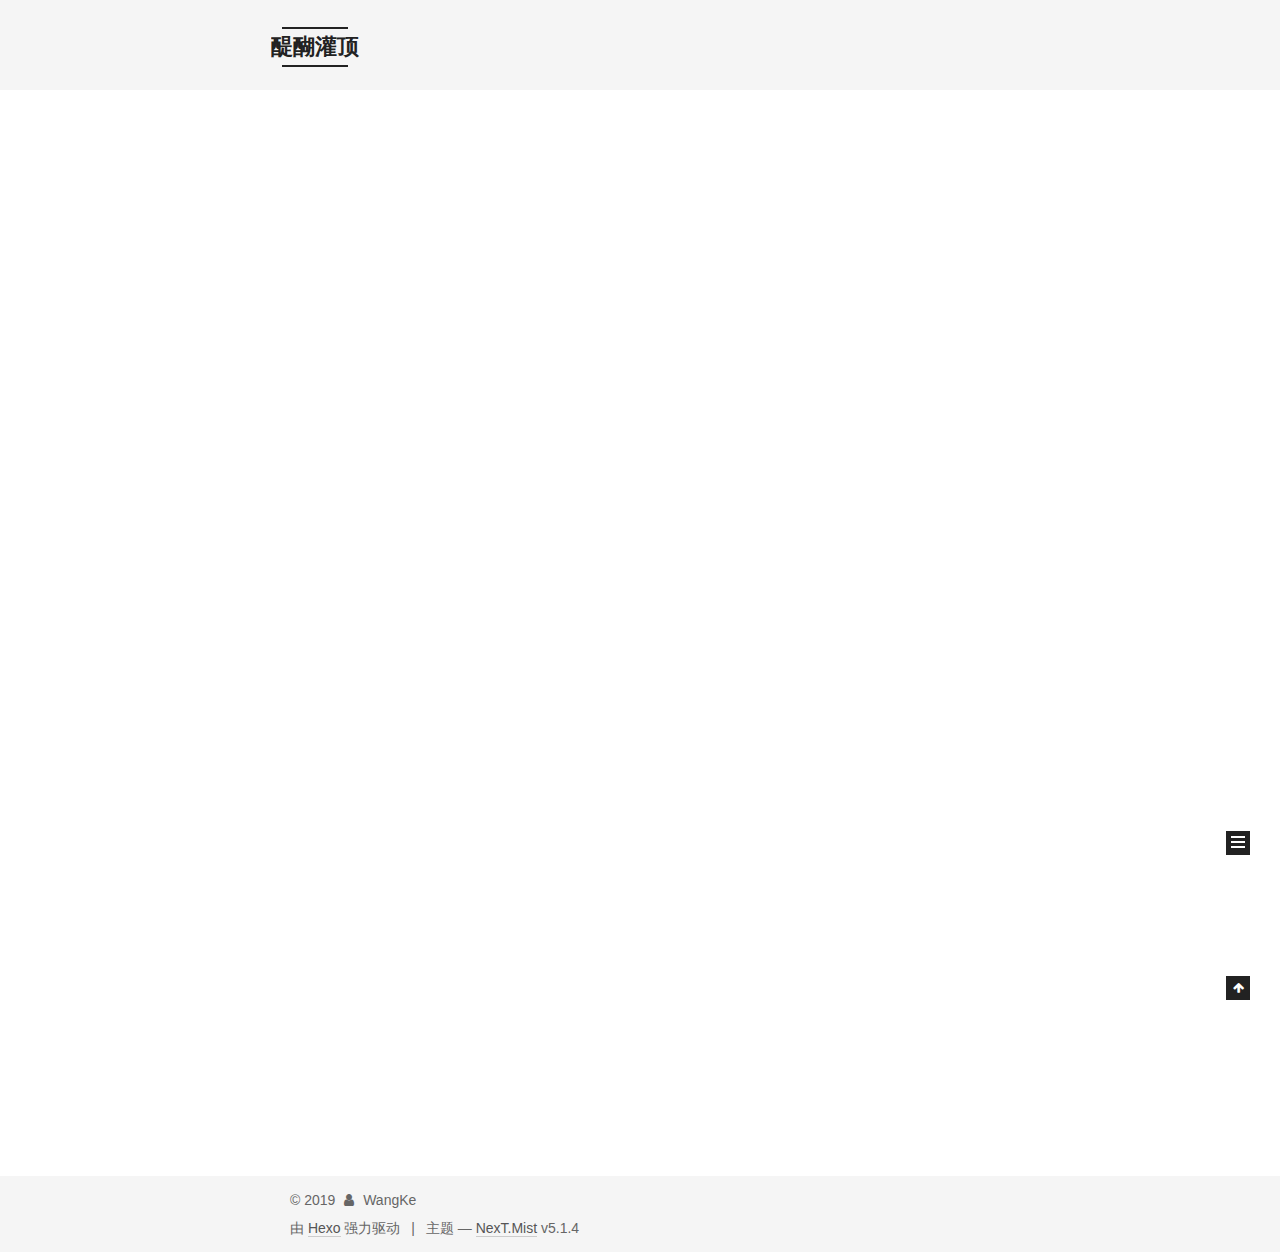
<file: index.html>
<!DOCTYPE html>



  


<html class="theme-next mist use-motion" lang="zh-Hans">
<head><meta name="generator" content="Hexo 3.9.0">
  <meta charset="UTF-8">
<meta http-equiv="X-UA-Compatible" content="IE=edge">
<meta name="viewport" content="width=device-width, initial-scale=1, maximum-scale=1">
<meta name="theme-color" content="#222">









<meta http-equiv="Cache-Control" content="no-transform">
<meta http-equiv="Cache-Control" content="no-siteapp">
















  
  
  <link href="/lib/fancybox/source/jquery.fancybox.css?v=2.1.5" rel="stylesheet" type="text/css">







<link href="/lib/font-awesome/css/font-awesome.min.css?v=4.6.2" rel="stylesheet" type="text/css">

<link href="/css/main.css?v=5.1.4" rel="stylesheet" type="text/css">


  <link rel="apple-touch-icon" sizes="180x180" href="/images/apple-touch-icon-next.png?v=5.1.4">


  <link rel="icon" type="image/png" sizes="32x32" href="/images/favicon-32x32-next.png?v=5.1.4">


  <link rel="icon" type="image/png" sizes="16x16" href="/images/favicon-16x16-next.png?v=5.1.4">


  <link rel="mask-icon" href="/images/logo.svg?v=5.1.4" color="#222">





  <meta name="keywords" content="Hexo, NexT">










<meta property="og:type" content="website">
<meta property="og:title" content="醍醐灌顶">
<meta property="og:url" content="http://yoursite.com/index.html">
<meta property="og:site_name" content="醍醐灌顶">
<meta property="og:locale" content="zh-Hans">
<meta name="twitter:card" content="summary">
<meta name="twitter:title" content="醍醐灌顶">



<script type="text/javascript" id="hexo.configurations">
  var NexT = window.NexT || {};
  var CONFIG = {
    root: '/',
    scheme: 'Mist',
    version: '5.1.4',
    sidebar: {"position":"left","display":"post","offset":12,"b2t":false,"scrollpercent":false,"onmobile":false},
    fancybox: true,
    tabs: true,
    motion: {"enable":true,"async":false,"transition":{"post_block":"fadeIn","post_header":"slideDownIn","post_body":"slideDownIn","coll_header":"slideLeftIn","sidebar":"slideUpIn"}},
    duoshuo: {
      userId: '0',
      author: '博主'
    },
    algolia: {
      applicationID: '',
      apiKey: '',
      indexName: '',
      hits: {"per_page":10},
      labels: {"input_placeholder":"Search for Posts","hits_empty":"We didn't find any results for the search: ${query}","hits_stats":"${hits} results found in ${time} ms"}
    }
  };
</script>



  <link rel="canonical" href="http://yoursite.com/">





  <title>醍醐灌顶</title>
  








</head>

<body itemscope itemtype="http://schema.org/WebPage" lang="zh-Hans">

  
  
    
  

  <div class="container sidebar-position-left 
  page-home">
    <div class="headband"></div>

    <header id="header" class="header" itemscope itemtype="http://schema.org/WPHeader">
      <div class="header-inner"><div class="site-brand-wrapper">
  <div class="site-meta ">
    

    <div class="custom-logo-site-title">
      <a href="/" class="brand" rel="start">
        <span class="logo-line-before"><i></i></span>
        <span class="site-title">醍醐灌顶</span>
        <span class="logo-line-after"><i></i></span>
      </a>
    </div>
      
        <p class="site-subtitle"></p>
      
  </div>

  <div class="site-nav-toggle">
    <button>
      <span class="btn-bar"></span>
      <span class="btn-bar"></span>
      <span class="btn-bar"></span>
    </button>
  </div>
</div>

<nav class="site-nav">
  

  
    <ul id="menu" class="menu">
      
        
        <li class="menu-item menu-item-home">
          <a href="/" rel="section">
            
              <i class="menu-item-icon fa fa-fw fa-home"></i> <br>
            
            首页
          </a>
        </li>
      
        
        <li class="menu-item menu-item-tags">
          <a href="/tags/" rel="section">
            
              <i class="menu-item-icon fa fa-fw fa-tags"></i> <br>
            
            标签
          </a>
        </li>
      
        
        <li class="menu-item menu-item-categories">
          <a href="/categories/" rel="section">
            
              <i class="menu-item-icon fa fa-fw fa-th"></i> <br>
            
            分类
          </a>
        </li>
      
        
        <li class="menu-item menu-item-archives">
          <a href="/archives/" rel="section">
            
              <i class="menu-item-icon fa fa-fw fa-archive"></i> <br>
            
            归档
          </a>
        </li>
      

      
    </ul>
  

  
</nav>



 </div>
    </header>

    <main id="main" class="main">
      <div class="main-inner">
        <div class="content-wrap">
          <div id="content" class="content">
            
  <section id="posts" class="posts-expand">
    
      

  

  
  
  

  <article class="post post-type-normal" itemscope itemtype="http://schema.org/Article">
  
  
  
  <div class="post-block">
    <link itemprop="mainEntityOfPage" href="http://yoursite.com/2019/10/13/hello-world/">

    <span hidden itemprop="author" itemscope itemtype="http://schema.org/Person">
      <meta itemprop="name" content="WangKe">
      <meta itemprop="description" content>
      <meta itemprop="image" content="/images/avatar.gif">
    </span>

    <span hidden itemprop="publisher" itemscope itemtype="http://schema.org/Organization">
      <meta itemprop="name" content="醍醐灌顶">
    </span>

    
      <header class="post-header">

        
        
          <h1 class="post-title" itemprop="name headline">
                
                <a class="post-title-link" href="/2019/10/13/hello-world/" itemprop="url">Hello World</a></h1>
        

        <div class="post-meta">
          <span class="post-time">
            
              <span class="post-meta-item-icon">
                <i class="fa fa-calendar-o"></i>
              </span>
              
                <span class="post-meta-item-text">发表于</span>
              
              <time title="创建于" itemprop="dateCreated datePublished" datetime="2019-10-13T01:15:58+08:00">
                2019-10-13
              </time>
            

            

            
          </span>

          

          
            
          

          
          

          

          

          

        </div>
      </header>
    

    
    
    
    <div class="post-body" itemprop="articleBody">

      
      

      
        
          
            <p>Welcome to <a href="https://hexo.io/" target="_blank" rel="noopener">Hexo</a>! This is your very first post. Check <a href="https://hexo.io/docs/" target="_blank" rel="noopener">documentation</a> for more info. If you get any problems when using Hexo, you can find the answer in <a href="https://hexo.io/docs/troubleshooting.html" target="_blank" rel="noopener">troubleshooting</a> or you can ask me on <a href="https://github.com/hexojs/hexo/issues" target="_blank" rel="noopener">GitHub</a>.</p>
<h2 id="Quick-Start"><a href="#Quick-Start" class="headerlink" title="Quick Start"></a>Quick Start</h2><h3 id="Create-a-new-post"><a href="#Create-a-new-post" class="headerlink" title="Create a new post"></a>Create a new post</h3><figure class="highlight bash"><table><tr><td class="gutter"><pre><span class="line">1</span><br></pre></td><td class="code"><pre><span class="line">$ hexo new <span class="string">"My New Post"</span></span><br></pre></td></tr></table></figure>

<p>More info: <a href="https://hexo.io/docs/writing.html" target="_blank" rel="noopener">Writing</a></p>
<h3 id="Run-server"><a href="#Run-server" class="headerlink" title="Run server"></a>Run server</h3><figure class="highlight bash"><table><tr><td class="gutter"><pre><span class="line">1</span><br></pre></td><td class="code"><pre><span class="line">$ hexo server</span><br></pre></td></tr></table></figure>

<p>More info: <a href="https://hexo.io/docs/server.html" target="_blank" rel="noopener">Server</a></p>
<h3 id="Generate-static-files"><a href="#Generate-static-files" class="headerlink" title="Generate static files"></a>Generate static files</h3><figure class="highlight bash"><table><tr><td class="gutter"><pre><span class="line">1</span><br></pre></td><td class="code"><pre><span class="line">$ hexo generate</span><br></pre></td></tr></table></figure>

<p>More info: <a href="https://hexo.io/docs/generating.html" target="_blank" rel="noopener">Generating</a></p>
<h3 id="Deploy-to-remote-sites"><a href="#Deploy-to-remote-sites" class="headerlink" title="Deploy to remote sites"></a>Deploy to remote sites</h3><figure class="highlight bash"><table><tr><td class="gutter"><pre><span class="line">1</span><br></pre></td><td class="code"><pre><span class="line">$ hexo deploy</span><br></pre></td></tr></table></figure>

<p>More info: <a href="https://hexo.io/docs/deployment.html" target="_blank" rel="noopener">Deployment</a></p>

          
        
      
    </div>
    
    
    

    

    

    

    <footer class="post-footer">
      

      

      

      
      
        <div class="post-eof"></div>
      
    </footer>
  </div>
  
  
  
  </article>


    
  </section>

  


          </div>
          


          

        </div>
        
          
  
  <div class="sidebar-toggle">
    <div class="sidebar-toggle-line-wrap">
      <span class="sidebar-toggle-line sidebar-toggle-line-first"></span>
      <span class="sidebar-toggle-line sidebar-toggle-line-middle"></span>
      <span class="sidebar-toggle-line sidebar-toggle-line-last"></span>
    </div>
  </div>

  <aside id="sidebar" class="sidebar">
    
    <div class="sidebar-inner">

      

      

      <section class="site-overview-wrap sidebar-panel sidebar-panel-active">
        <div class="site-overview">
          <div class="site-author motion-element" itemprop="author" itemscope itemtype="http://schema.org/Person">
            
              <p class="site-author-name" itemprop="name">WangKe</p>
              <p class="site-description motion-element" itemprop="description"></p>
          </div>

          <nav class="site-state motion-element">

            
              <div class="site-state-item site-state-posts">
              
                <a href="/archives/">
              
                  <span class="site-state-item-count">1</span>
                  <span class="site-state-item-name">日志</span>
                </a>
              </div>
            

            

            

          </nav>

          

          

          
          

          
          

          

        </div>
      </section>

      

      

    </div>
  </aside>


        
      </div>
    </main>

    <footer id="footer" class="footer">
      <div class="footer-inner">
        <div class="copyright">&copy; <span itemprop="copyrightYear">2019</span>
  <span class="with-love">
    <i class="fa fa-user"></i>
  </span>
  <span class="author" itemprop="copyrightHolder">WangKe</span>

  
</div>


  <div class="powered-by">由 <a class="theme-link" target="_blank" href="https://hexo.io">Hexo</a> 强力驱动</div>



  <span class="post-meta-divider">|</span>



  <div class="theme-info">主题 &mdash; <a class="theme-link" target="_blank" href="https://github.com/iissnan/hexo-theme-next">NexT.Mist</a> v5.1.4</div>




        







        
      </div>
    </footer>

    
      <div class="back-to-top">
        <i class="fa fa-arrow-up"></i>
        
      </div>
    

    

  </div>

  

<script type="text/javascript">
  if (Object.prototype.toString.call(window.Promise) !== '[object Function]') {
    window.Promise = null;
  }
</script>









  












  
  
    <script type="text/javascript" src="/lib/jquery/index.js?v=2.1.3"></script>
  

  
  
    <script type="text/javascript" src="/lib/fastclick/lib/fastclick.min.js?v=1.0.6"></script>
  

  
  
    <script type="text/javascript" src="/lib/jquery_lazyload/jquery.lazyload.js?v=1.9.7"></script>
  

  
  
    <script type="text/javascript" src="/lib/velocity/velocity.min.js?v=1.2.1"></script>
  

  
  
    <script type="text/javascript" src="/lib/velocity/velocity.ui.min.js?v=1.2.1"></script>
  

  
  
    <script type="text/javascript" src="/lib/fancybox/source/jquery.fancybox.pack.js?v=2.1.5"></script>
  


  


  <script type="text/javascript" src="/js/src/utils.js?v=5.1.4"></script>

  <script type="text/javascript" src="/js/src/motion.js?v=5.1.4"></script>



  
  

  

  


  <script type="text/javascript" src="/js/src/bootstrap.js?v=5.1.4"></script>



  


  




	





  





  












  





  

  

  

  
  

  

  

  

</body>
</html>
</file>
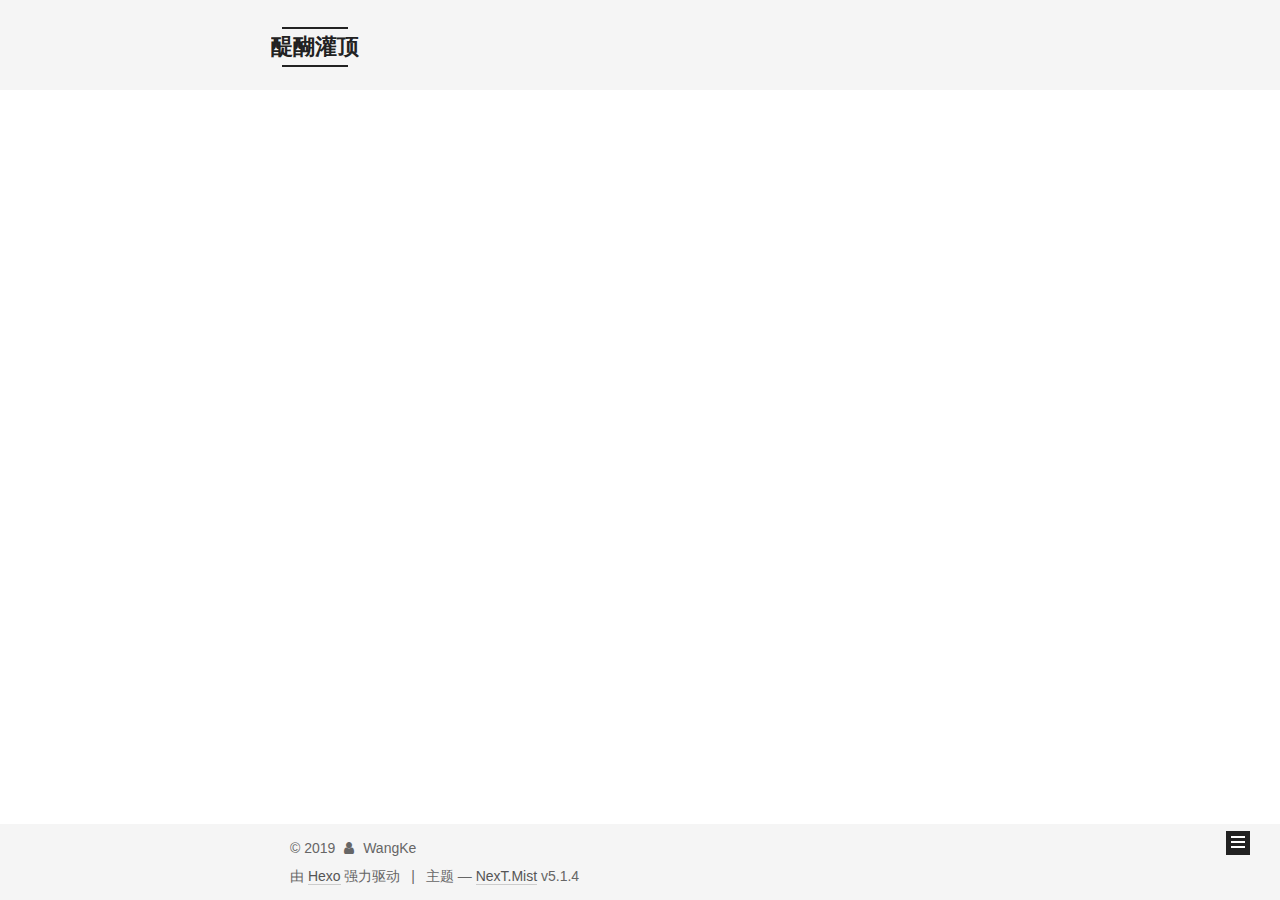
<file: archives/index.html>
<!DOCTYPE html>



  


<html class="theme-next mist use-motion" lang="zh-Hans">
<head><meta name="generator" content="Hexo 3.9.0">
  <meta charset="UTF-8">
<meta http-equiv="X-UA-Compatible" content="IE=edge">
<meta name="viewport" content="width=device-width, initial-scale=1, maximum-scale=1">
<meta name="theme-color" content="#222">









<meta http-equiv="Cache-Control" content="no-transform">
<meta http-equiv="Cache-Control" content="no-siteapp">
















  
  
  <link href="/lib/fancybox/source/jquery.fancybox.css?v=2.1.5" rel="stylesheet" type="text/css">







<link href="/lib/font-awesome/css/font-awesome.min.css?v=4.6.2" rel="stylesheet" type="text/css">

<link href="/css/main.css?v=5.1.4" rel="stylesheet" type="text/css">


  <link rel="apple-touch-icon" sizes="180x180" href="/images/apple-touch-icon-next.png?v=5.1.4">


  <link rel="icon" type="image/png" sizes="32x32" href="/images/favicon-32x32-next.png?v=5.1.4">


  <link rel="icon" type="image/png" sizes="16x16" href="/images/favicon-16x16-next.png?v=5.1.4">


  <link rel="mask-icon" href="/images/logo.svg?v=5.1.4" color="#222">





  <meta name="keywords" content="Hexo, NexT">










<meta property="og:type" content="website">
<meta property="og:title" content="醍醐灌顶">
<meta property="og:url" content="http://yoursite.com/archives/index.html">
<meta property="og:site_name" content="醍醐灌顶">
<meta property="og:locale" content="zh-Hans">
<meta name="twitter:card" content="summary">
<meta name="twitter:title" content="醍醐灌顶">



<script type="text/javascript" id="hexo.configurations">
  var NexT = window.NexT || {};
  var CONFIG = {
    root: '/',
    scheme: 'Mist',
    version: '5.1.4',
    sidebar: {"position":"left","display":"post","offset":12,"b2t":false,"scrollpercent":false,"onmobile":false},
    fancybox: true,
    tabs: true,
    motion: {"enable":true,"async":false,"transition":{"post_block":"fadeIn","post_header":"slideDownIn","post_body":"slideDownIn","coll_header":"slideLeftIn","sidebar":"slideUpIn"}},
    duoshuo: {
      userId: '0',
      author: '博主'
    },
    algolia: {
      applicationID: '',
      apiKey: '',
      indexName: '',
      hits: {"per_page":10},
      labels: {"input_placeholder":"Search for Posts","hits_empty":"We didn't find any results for the search: ${query}","hits_stats":"${hits} results found in ${time} ms"}
    }
  };
</script>



  <link rel="canonical" href="http://yoursite.com/archives/">





  <title>归档 | 醍醐灌顶</title>
  








</head>

<body itemscope itemtype="http://schema.org/WebPage" lang="zh-Hans">

  
  
    
  

  <div class="container sidebar-position-left page-archive">
    <div class="headband"></div>

    <header id="header" class="header" itemscope itemtype="http://schema.org/WPHeader">
      <div class="header-inner"><div class="site-brand-wrapper">
  <div class="site-meta ">
    

    <div class="custom-logo-site-title">
      <a href="/" class="brand" rel="start">
        <span class="logo-line-before"><i></i></span>
        <span class="site-title">醍醐灌顶</span>
        <span class="logo-line-after"><i></i></span>
      </a>
    </div>
      
        <p class="site-subtitle"></p>
      
  </div>

  <div class="site-nav-toggle">
    <button>
      <span class="btn-bar"></span>
      <span class="btn-bar"></span>
      <span class="btn-bar"></span>
    </button>
  </div>
</div>

<nav class="site-nav">
  

  
    <ul id="menu" class="menu">
      
        
        <li class="menu-item menu-item-home">
          <a href="/" rel="section">
            
              <i class="menu-item-icon fa fa-fw fa-home"></i> <br>
            
            首页
          </a>
        </li>
      
        
        <li class="menu-item menu-item-tags">
          <a href="/tags/" rel="section">
            
              <i class="menu-item-icon fa fa-fw fa-tags"></i> <br>
            
            标签
          </a>
        </li>
      
        
        <li class="menu-item menu-item-categories">
          <a href="/categories/" rel="section">
            
              <i class="menu-item-icon fa fa-fw fa-th"></i> <br>
            
            分类
          </a>
        </li>
      
        
        <li class="menu-item menu-item-archives">
          <a href="/archives/" rel="section">
            
              <i class="menu-item-icon fa fa-fw fa-archive"></i> <br>
            
            归档
          </a>
        </li>
      

      
    </ul>
  

  
</nav>



 </div>
    </header>

    <main id="main" class="main">
      <div class="main-inner">
        <div class="content-wrap">
          <div id="content" class="content">
            

  
  
  
  <div class="post-block archive">
    <div id="posts" class="posts-collapse">
      <span class="archive-move-on"></span>

      <span class="archive-page-counter">
        
        
        
          
        
        嗯..! 目前共计 1 篇日志。 继续努力。
      </span>

      

        
        
        

        
          
          <div class="collection-title">
            <h1 class="archive-year" id="archive-year-2019">2019</h1>
          </div>
        
        

        

  <article class="post post-type-normal" itemscope itemtype="http://schema.org/Article">
    <header class="post-header">

      <h2 class="post-title">
        
            <a class="post-title-link" href="/2019/10/13/hello-world/" itemprop="url">
              
                <span itemprop="name">Hello World</span>
              
            </a>
        
      </h2>

      <div class="post-meta">
        <time class="post-time" itemprop="dateCreated" datetime="2019-10-13T01:15:58+08:00" content="2019-10-13">
          10-13
        </time>
      </div>

    </header>
  </article>



      

    </div>
  </div>
  
  
  

  



          </div>
          


          

        </div>
        
          
  
  <div class="sidebar-toggle">
    <div class="sidebar-toggle-line-wrap">
      <span class="sidebar-toggle-line sidebar-toggle-line-first"></span>
      <span class="sidebar-toggle-line sidebar-toggle-line-middle"></span>
      <span class="sidebar-toggle-line sidebar-toggle-line-last"></span>
    </div>
  </div>

  <aside id="sidebar" class="sidebar">
    
    <div class="sidebar-inner">

      

      

      <section class="site-overview-wrap sidebar-panel sidebar-panel-active">
        <div class="site-overview">
          <div class="site-author motion-element" itemprop="author" itemscope itemtype="http://schema.org/Person">
            
              <p class="site-author-name" itemprop="name">WangKe</p>
              <p class="site-description motion-element" itemprop="description"></p>
          </div>

          <nav class="site-state motion-element">

            
              <div class="site-state-item site-state-posts">
              
                <a href="/archives/">
              
                  <span class="site-state-item-count">1</span>
                  <span class="site-state-item-name">日志</span>
                </a>
              </div>
            

            

            

          </nav>

          

          

          
          

          
          

          

        </div>
      </section>

      

      

    </div>
  </aside>


        
      </div>
    </main>

    <footer id="footer" class="footer">
      <div class="footer-inner">
        <div class="copyright">&copy; <span itemprop="copyrightYear">2019</span>
  <span class="with-love">
    <i class="fa fa-user"></i>
  </span>
  <span class="author" itemprop="copyrightHolder">WangKe</span>

  
</div>


  <div class="powered-by">由 <a class="theme-link" target="_blank" href="https://hexo.io">Hexo</a> 强力驱动</div>



  <span class="post-meta-divider">|</span>



  <div class="theme-info">主题 &mdash; <a class="theme-link" target="_blank" href="https://github.com/iissnan/hexo-theme-next">NexT.Mist</a> v5.1.4</div>




        







        
      </div>
    </footer>

    
      <div class="back-to-top">
        <i class="fa fa-arrow-up"></i>
        
      </div>
    

    

  </div>

  

<script type="text/javascript">
  if (Object.prototype.toString.call(window.Promise) !== '[object Function]') {
    window.Promise = null;
  }
</script>









  












  
  
    <script type="text/javascript" src="/lib/jquery/index.js?v=2.1.3"></script>
  

  
  
    <script type="text/javascript" src="/lib/fastclick/lib/fastclick.min.js?v=1.0.6"></script>
  

  
  
    <script type="text/javascript" src="/lib/jquery_lazyload/jquery.lazyload.js?v=1.9.7"></script>
  

  
  
    <script type="text/javascript" src="/lib/velocity/velocity.min.js?v=1.2.1"></script>
  

  
  
    <script type="text/javascript" src="/lib/velocity/velocity.ui.min.js?v=1.2.1"></script>
  

  
  
    <script type="text/javascript" src="/lib/fancybox/source/jquery.fancybox.pack.js?v=2.1.5"></script>
  


  


  <script type="text/javascript" src="/js/src/utils.js?v=5.1.4"></script>

  <script type="text/javascript" src="/js/src/motion.js?v=5.1.4"></script>



  
  

  

  


  <script type="text/javascript" src="/js/src/bootstrap.js?v=5.1.4"></script>



  


  




	





  





  












  





  

  

  

  
  

  

  

  

</body>
</html>
</file>
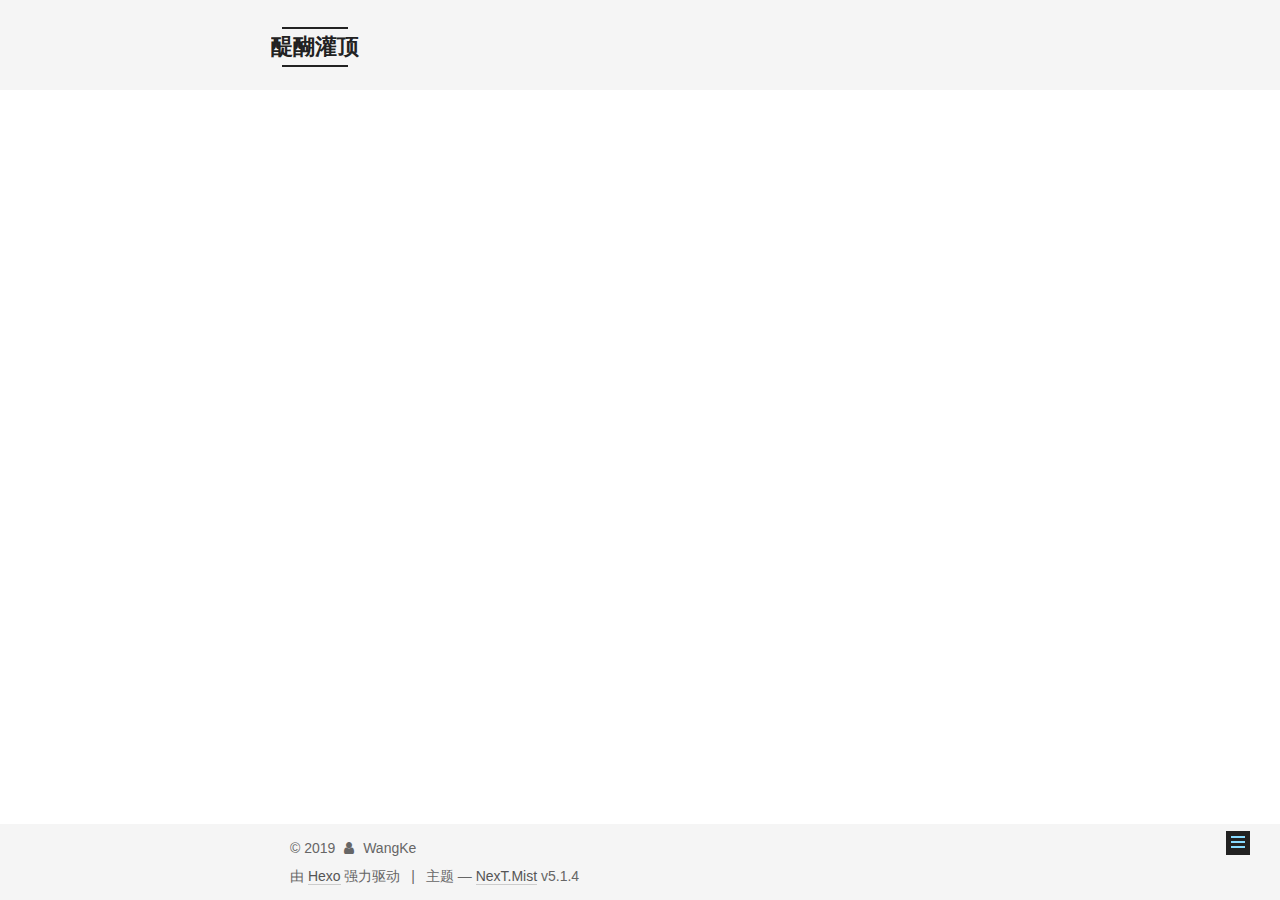
<file: tags/index.html>
<!DOCTYPE html>



  


<html class="theme-next mist use-motion" lang="zh-Hans">
<head><meta name="generator" content="Hexo 3.9.0">
  <meta charset="UTF-8">
<meta http-equiv="X-UA-Compatible" content="IE=edge">
<meta name="viewport" content="width=device-width, initial-scale=1, maximum-scale=1">
<meta name="theme-color" content="#222">









<meta http-equiv="Cache-Control" content="no-transform">
<meta http-equiv="Cache-Control" content="no-siteapp">
















  
  
  <link href="/lib/fancybox/source/jquery.fancybox.css?v=2.1.5" rel="stylesheet" type="text/css">







<link href="/lib/font-awesome/css/font-awesome.min.css?v=4.6.2" rel="stylesheet" type="text/css">

<link href="/css/main.css?v=5.1.4" rel="stylesheet" type="text/css">


  <link rel="apple-touch-icon" sizes="180x180" href="/images/apple-touch-icon-next.png?v=5.1.4">


  <link rel="icon" type="image/png" sizes="32x32" href="/images/favicon-32x32-next.png?v=5.1.4">


  <link rel="icon" type="image/png" sizes="16x16" href="/images/favicon-16x16-next.png?v=5.1.4">


  <link rel="mask-icon" href="/images/logo.svg?v=5.1.4" color="#222">





  <meta name="keywords" content="Hexo, NexT">










<meta property="og:type" content="website">
<meta property="og:title" content="关键词">
<meta property="og:url" content="http://yoursite.com/tags/index.html">
<meta property="og:site_name" content="醍醐灌顶">
<meta property="og:locale" content="zh-Hans">
<meta property="og:updated_time" content="2019-10-12T18:28:16.685Z">
<meta name="twitter:card" content="summary">
<meta name="twitter:title" content="关键词">



<script type="text/javascript" id="hexo.configurations">
  var NexT = window.NexT || {};
  var CONFIG = {
    root: '/',
    scheme: 'Mist',
    version: '5.1.4',
    sidebar: {"position":"left","display":"post","offset":12,"b2t":false,"scrollpercent":false,"onmobile":false},
    fancybox: true,
    tabs: true,
    motion: {"enable":true,"async":false,"transition":{"post_block":"fadeIn","post_header":"slideDownIn","post_body":"slideDownIn","coll_header":"slideLeftIn","sidebar":"slideUpIn"}},
    duoshuo: {
      userId: '0',
      author: '博主'
    },
    algolia: {
      applicationID: '',
      apiKey: '',
      indexName: '',
      hits: {"per_page":10},
      labels: {"input_placeholder":"Search for Posts","hits_empty":"We didn't find any results for the search: ${query}","hits_stats":"${hits} results found in ${time} ms"}
    }
  };
</script>



  <link rel="canonical" href="http://yoursite.com/tags/">





  <title>关键词 | 醍醐灌顶</title>
  








</head>

<body itemscope itemtype="http://schema.org/WebPage" lang="zh-Hans">

  
  
    
  

  <div class="container sidebar-position-left page-post-detail">
    <div class="headband"></div>

    <header id="header" class="header" itemscope itemtype="http://schema.org/WPHeader">
      <div class="header-inner"><div class="site-brand-wrapper">
  <div class="site-meta ">
    

    <div class="custom-logo-site-title">
      <a href="/" class="brand" rel="start">
        <span class="logo-line-before"><i></i></span>
        <span class="site-title">醍醐灌顶</span>
        <span class="logo-line-after"><i></i></span>
      </a>
    </div>
      
        <p class="site-subtitle"></p>
      
  </div>

  <div class="site-nav-toggle">
    <button>
      <span class="btn-bar"></span>
      <span class="btn-bar"></span>
      <span class="btn-bar"></span>
    </button>
  </div>
</div>

<nav class="site-nav">
  

  
    <ul id="menu" class="menu">
      
        
        <li class="menu-item menu-item-home">
          <a href="/" rel="section">
            
              <i class="menu-item-icon fa fa-fw fa-home"></i> <br>
            
            首页
          </a>
        </li>
      
        
        <li class="menu-item menu-item-tags">
          <a href="/tags/" rel="section">
            
              <i class="menu-item-icon fa fa-fw fa-tags"></i> <br>
            
            标签
          </a>
        </li>
      
        
        <li class="menu-item menu-item-categories">
          <a href="/categories/" rel="section">
            
              <i class="menu-item-icon fa fa-fw fa-th"></i> <br>
            
            分类
          </a>
        </li>
      
        
        <li class="menu-item menu-item-archives">
          <a href="/archives/" rel="section">
            
              <i class="menu-item-icon fa fa-fw fa-archive"></i> <br>
            
            归档
          </a>
        </li>
      

      
    </ul>
  

  
</nav>



 </div>
    </header>

    <main id="main" class="main">
      <div class="main-inner">
        <div class="content-wrap">
          <div id="content" class="content">
            

  <div id="posts" class="posts-expand">
    
    
    
    <div class="post-block page">
      <header class="post-header">

	<h1 class="post-title" itemprop="name headline">关键词</h1>



</header>

      
      
      
      <div class="post-body">
        
        
          <div class="tag-cloud">
            <div class="tag-cloud-title">
                暂无标签
            </div>
            <div class="tag-cloud-tags">
              
            </div>
          </div>
        
      </div>
      
      
      
    </div>
    
    
    
  </div>


          </div>
          


          

  



        </div>
        
          
  
  <div class="sidebar-toggle">
    <div class="sidebar-toggle-line-wrap">
      <span class="sidebar-toggle-line sidebar-toggle-line-first"></span>
      <span class="sidebar-toggle-line sidebar-toggle-line-middle"></span>
      <span class="sidebar-toggle-line sidebar-toggle-line-last"></span>
    </div>
  </div>

  <aside id="sidebar" class="sidebar">
    
    <div class="sidebar-inner">

      

      

      <section class="site-overview-wrap sidebar-panel sidebar-panel-active">
        <div class="site-overview">
          <div class="site-author motion-element" itemprop="author" itemscope itemtype="http://schema.org/Person">
            
              <p class="site-author-name" itemprop="name">WangKe</p>
              <p class="site-description motion-element" itemprop="description"></p>
          </div>

          <nav class="site-state motion-element">

            
              <div class="site-state-item site-state-posts">
              
                <a href="/archives/">
              
                  <span class="site-state-item-count">1</span>
                  <span class="site-state-item-name">日志</span>
                </a>
              </div>
            

            

            

          </nav>

          

          

          
          

          
          

          

        </div>
      </section>

      

      

    </div>
  </aside>


        
      </div>
    </main>

    <footer id="footer" class="footer">
      <div class="footer-inner">
        <div class="copyright">&copy; <span itemprop="copyrightYear">2019</span>
  <span class="with-love">
    <i class="fa fa-user"></i>
  </span>
  <span class="author" itemprop="copyrightHolder">WangKe</span>

  
</div>


  <div class="powered-by">由 <a class="theme-link" target="_blank" href="https://hexo.io">Hexo</a> 强力驱动</div>



  <span class="post-meta-divider">|</span>



  <div class="theme-info">主题 &mdash; <a class="theme-link" target="_blank" href="https://github.com/iissnan/hexo-theme-next">NexT.Mist</a> v5.1.4</div>




        







        
      </div>
    </footer>

    
      <div class="back-to-top">
        <i class="fa fa-arrow-up"></i>
        
      </div>
    

    

  </div>

  

<script type="text/javascript">
  if (Object.prototype.toString.call(window.Promise) !== '[object Function]') {
    window.Promise = null;
  }
</script>









  












  
  
    <script type="text/javascript" src="/lib/jquery/index.js?v=2.1.3"></script>
  

  
  
    <script type="text/javascript" src="/lib/fastclick/lib/fastclick.min.js?v=1.0.6"></script>
  

  
  
    <script type="text/javascript" src="/lib/jquery_lazyload/jquery.lazyload.js?v=1.9.7"></script>
  

  
  
    <script type="text/javascript" src="/lib/velocity/velocity.min.js?v=1.2.1"></script>
  

  
  
    <script type="text/javascript" src="/lib/velocity/velocity.ui.min.js?v=1.2.1"></script>
  

  
  
    <script type="text/javascript" src="/lib/fancybox/source/jquery.fancybox.pack.js?v=2.1.5"></script>
  


  


  <script type="text/javascript" src="/js/src/utils.js?v=5.1.4"></script>

  <script type="text/javascript" src="/js/src/motion.js?v=5.1.4"></script>



  
  

  
  <script type="text/javascript" src="/js/src/scrollspy.js?v=5.1.4"></script>
<script type="text/javascript" src="/js/src/post-details.js?v=5.1.4"></script>



  


  <script type="text/javascript" src="/js/src/bootstrap.js?v=5.1.4"></script>



  


  




	





  





  












  





  

  

  

  
  

  

  

  

</body>
</html>
</file>
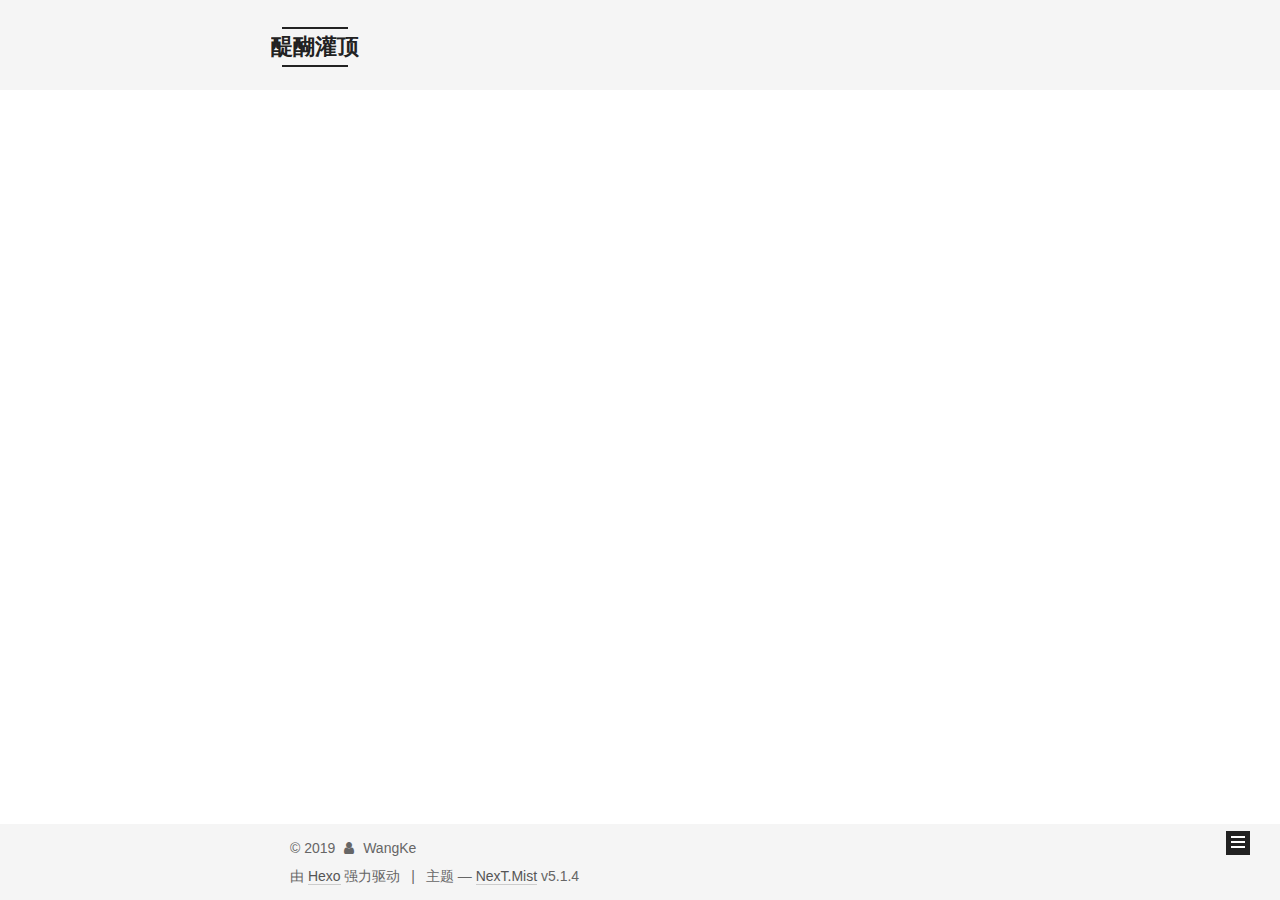
<file: archives/2019/index.html>
<!DOCTYPE html>



  


<html class="theme-next mist use-motion" lang="zh-Hans">
<head><meta name="generator" content="Hexo 3.9.0">
  <meta charset="UTF-8">
<meta http-equiv="X-UA-Compatible" content="IE=edge">
<meta name="viewport" content="width=device-width, initial-scale=1, maximum-scale=1">
<meta name="theme-color" content="#222">









<meta http-equiv="Cache-Control" content="no-transform">
<meta http-equiv="Cache-Control" content="no-siteapp">
















  
  
  <link href="/lib/fancybox/source/jquery.fancybox.css?v=2.1.5" rel="stylesheet" type="text/css">







<link href="/lib/font-awesome/css/font-awesome.min.css?v=4.6.2" rel="stylesheet" type="text/css">

<link href="/css/main.css?v=5.1.4" rel="stylesheet" type="text/css">


  <link rel="apple-touch-icon" sizes="180x180" href="/images/apple-touch-icon-next.png?v=5.1.4">


  <link rel="icon" type="image/png" sizes="32x32" href="/images/favicon-32x32-next.png?v=5.1.4">


  <link rel="icon" type="image/png" sizes="16x16" href="/images/favicon-16x16-next.png?v=5.1.4">


  <link rel="mask-icon" href="/images/logo.svg?v=5.1.4" color="#222">





  <meta name="keywords" content="Hexo, NexT">










<meta property="og:type" content="website">
<meta property="og:title" content="醍醐灌顶">
<meta property="og:url" content="http://yoursite.com/archives/2019/index.html">
<meta property="og:site_name" content="醍醐灌顶">
<meta property="og:locale" content="zh-Hans">
<meta name="twitter:card" content="summary">
<meta name="twitter:title" content="醍醐灌顶">



<script type="text/javascript" id="hexo.configurations">
  var NexT = window.NexT || {};
  var CONFIG = {
    root: '/',
    scheme: 'Mist',
    version: '5.1.4',
    sidebar: {"position":"left","display":"post","offset":12,"b2t":false,"scrollpercent":false,"onmobile":false},
    fancybox: true,
    tabs: true,
    motion: {"enable":true,"async":false,"transition":{"post_block":"fadeIn","post_header":"slideDownIn","post_body":"slideDownIn","coll_header":"slideLeftIn","sidebar":"slideUpIn"}},
    duoshuo: {
      userId: '0',
      author: '博主'
    },
    algolia: {
      applicationID: '',
      apiKey: '',
      indexName: '',
      hits: {"per_page":10},
      labels: {"input_placeholder":"Search for Posts","hits_empty":"We didn't find any results for the search: ${query}","hits_stats":"${hits} results found in ${time} ms"}
    }
  };
</script>



  <link rel="canonical" href="http://yoursite.com/archives/2019/">





  <title>归档 | 醍醐灌顶</title>
  








</head>

<body itemscope itemtype="http://schema.org/WebPage" lang="zh-Hans">

  
  
    
  

  <div class="container sidebar-position-left page-archive">
    <div class="headband"></div>

    <header id="header" class="header" itemscope itemtype="http://schema.org/WPHeader">
      <div class="header-inner"><div class="site-brand-wrapper">
  <div class="site-meta ">
    

    <div class="custom-logo-site-title">
      <a href="/" class="brand" rel="start">
        <span class="logo-line-before"><i></i></span>
        <span class="site-title">醍醐灌顶</span>
        <span class="logo-line-after"><i></i></span>
      </a>
    </div>
      
        <p class="site-subtitle"></p>
      
  </div>

  <div class="site-nav-toggle">
    <button>
      <span class="btn-bar"></span>
      <span class="btn-bar"></span>
      <span class="btn-bar"></span>
    </button>
  </div>
</div>

<nav class="site-nav">
  

  
    <ul id="menu" class="menu">
      
        
        <li class="menu-item menu-item-home">
          <a href="/" rel="section">
            
              <i class="menu-item-icon fa fa-fw fa-home"></i> <br>
            
            首页
          </a>
        </li>
      
        
        <li class="menu-item menu-item-tags">
          <a href="/tags/" rel="section">
            
              <i class="menu-item-icon fa fa-fw fa-tags"></i> <br>
            
            标签
          </a>
        </li>
      
        
        <li class="menu-item menu-item-categories">
          <a href="/categories/" rel="section">
            
              <i class="menu-item-icon fa fa-fw fa-th"></i> <br>
            
            分类
          </a>
        </li>
      
        
        <li class="menu-item menu-item-archives">
          <a href="/archives/" rel="section">
            
              <i class="menu-item-icon fa fa-fw fa-archive"></i> <br>
            
            归档
          </a>
        </li>
      

      
    </ul>
  

  
</nav>



 </div>
    </header>

    <main id="main" class="main">
      <div class="main-inner">
        <div class="content-wrap">
          <div id="content" class="content">
            

  
  
  
  <div class="post-block archive">
    <div id="posts" class="posts-collapse">
      <span class="archive-move-on"></span>

      <span class="archive-page-counter">
        
        
        
          
        
        嗯..! 目前共计 1 篇日志。 继续努力。
      </span>

      

        
        
        

        
          
          <div class="collection-title">
            <h1 class="archive-year" id="archive-year-2019">2019</h1>
          </div>
        
        

        

  <article class="post post-type-normal" itemscope itemtype="http://schema.org/Article">
    <header class="post-header">

      <h2 class="post-title">
        
            <a class="post-title-link" href="/2019/10/13/hello-world/" itemprop="url">
              
                <span itemprop="name">Hello World</span>
              
            </a>
        
      </h2>

      <div class="post-meta">
        <time class="post-time" itemprop="dateCreated" datetime="2019-10-13T01:15:58+08:00" content="2019-10-13">
          10-13
        </time>
      </div>

    </header>
  </article>



      

    </div>
  </div>
  
  
  

  



          </div>
          


          

        </div>
        
          
  
  <div class="sidebar-toggle">
    <div class="sidebar-toggle-line-wrap">
      <span class="sidebar-toggle-line sidebar-toggle-line-first"></span>
      <span class="sidebar-toggle-line sidebar-toggle-line-middle"></span>
      <span class="sidebar-toggle-line sidebar-toggle-line-last"></span>
    </div>
  </div>

  <aside id="sidebar" class="sidebar">
    
    <div class="sidebar-inner">

      

      

      <section class="site-overview-wrap sidebar-panel sidebar-panel-active">
        <div class="site-overview">
          <div class="site-author motion-element" itemprop="author" itemscope itemtype="http://schema.org/Person">
            
              <p class="site-author-name" itemprop="name">WangKe</p>
              <p class="site-description motion-element" itemprop="description"></p>
          </div>

          <nav class="site-state motion-element">

            
              <div class="site-state-item site-state-posts">
              
                <a href="/archives/">
              
                  <span class="site-state-item-count">1</span>
                  <span class="site-state-item-name">日志</span>
                </a>
              </div>
            

            

            

          </nav>

          

          

          
          

          
          

          

        </div>
      </section>

      

      

    </div>
  </aside>


        
      </div>
    </main>

    <footer id="footer" class="footer">
      <div class="footer-inner">
        <div class="copyright">&copy; <span itemprop="copyrightYear">2019</span>
  <span class="with-love">
    <i class="fa fa-user"></i>
  </span>
  <span class="author" itemprop="copyrightHolder">WangKe</span>

  
</div>


  <div class="powered-by">由 <a class="theme-link" target="_blank" href="https://hexo.io">Hexo</a> 强力驱动</div>



  <span class="post-meta-divider">|</span>



  <div class="theme-info">主题 &mdash; <a class="theme-link" target="_blank" href="https://github.com/iissnan/hexo-theme-next">NexT.Mist</a> v5.1.4</div>




        







        
      </div>
    </footer>

    
      <div class="back-to-top">
        <i class="fa fa-arrow-up"></i>
        
      </div>
    

    

  </div>

  

<script type="text/javascript">
  if (Object.prototype.toString.call(window.Promise) !== '[object Function]') {
    window.Promise = null;
  }
</script>









  












  
  
    <script type="text/javascript" src="/lib/jquery/index.js?v=2.1.3"></script>
  

  
  
    <script type="text/javascript" src="/lib/fastclick/lib/fastclick.min.js?v=1.0.6"></script>
  

  
  
    <script type="text/javascript" src="/lib/jquery_lazyload/jquery.lazyload.js?v=1.9.7"></script>
  

  
  
    <script type="text/javascript" src="/lib/velocity/velocity.min.js?v=1.2.1"></script>
  

  
  
    <script type="text/javascript" src="/lib/velocity/velocity.ui.min.js?v=1.2.1"></script>
  

  
  
    <script type="text/javascript" src="/lib/fancybox/source/jquery.fancybox.pack.js?v=2.1.5"></script>
  


  


  <script type="text/javascript" src="/js/src/utils.js?v=5.1.4"></script>

  <script type="text/javascript" src="/js/src/motion.js?v=5.1.4"></script>



  
  

  

  


  <script type="text/javascript" src="/js/src/bootstrap.js?v=5.1.4"></script>



  


  




	





  





  












  





  

  

  

  
  

  

  

  

</body>
</html>
</file>
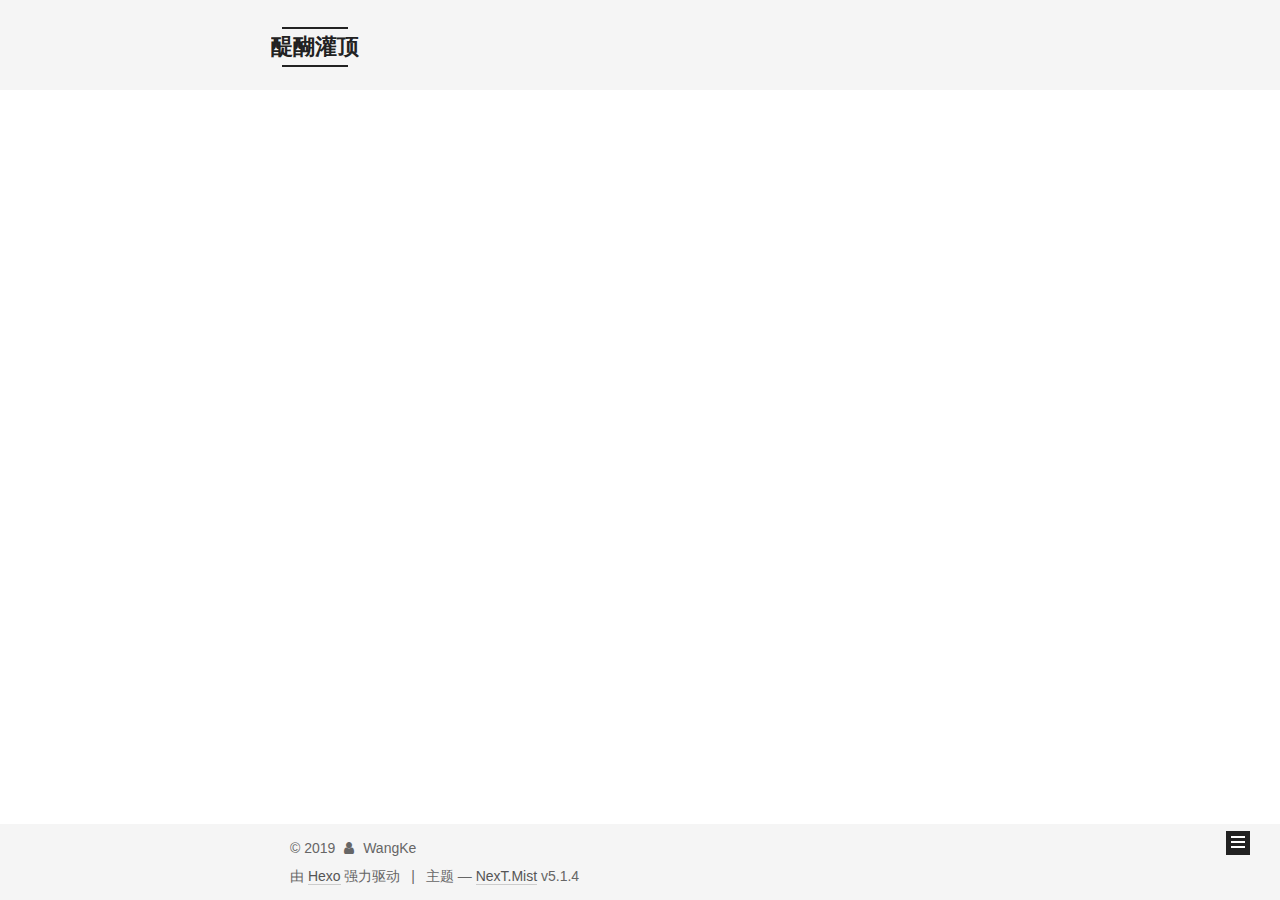
<file: archives/2019/10/index.html>
<!DOCTYPE html>



  


<html class="theme-next mist use-motion" lang="zh-Hans">
<head><meta name="generator" content="Hexo 3.9.0">
  <meta charset="UTF-8">
<meta http-equiv="X-UA-Compatible" content="IE=edge">
<meta name="viewport" content="width=device-width, initial-scale=1, maximum-scale=1">
<meta name="theme-color" content="#222">









<meta http-equiv="Cache-Control" content="no-transform">
<meta http-equiv="Cache-Control" content="no-siteapp">
















  
  
  <link href="/lib/fancybox/source/jquery.fancybox.css?v=2.1.5" rel="stylesheet" type="text/css">







<link href="/lib/font-awesome/css/font-awesome.min.css?v=4.6.2" rel="stylesheet" type="text/css">

<link href="/css/main.css?v=5.1.4" rel="stylesheet" type="text/css">


  <link rel="apple-touch-icon" sizes="180x180" href="/images/apple-touch-icon-next.png?v=5.1.4">


  <link rel="icon" type="image/png" sizes="32x32" href="/images/favicon-32x32-next.png?v=5.1.4">


  <link rel="icon" type="image/png" sizes="16x16" href="/images/favicon-16x16-next.png?v=5.1.4">


  <link rel="mask-icon" href="/images/logo.svg?v=5.1.4" color="#222">





  <meta name="keywords" content="Hexo, NexT">










<meta property="og:type" content="website">
<meta property="og:title" content="醍醐灌顶">
<meta property="og:url" content="http://yoursite.com/archives/2019/10/index.html">
<meta property="og:site_name" content="醍醐灌顶">
<meta property="og:locale" content="zh-Hans">
<meta name="twitter:card" content="summary">
<meta name="twitter:title" content="醍醐灌顶">



<script type="text/javascript" id="hexo.configurations">
  var NexT = window.NexT || {};
  var CONFIG = {
    root: '/',
    scheme: 'Mist',
    version: '5.1.4',
    sidebar: {"position":"left","display":"post","offset":12,"b2t":false,"scrollpercent":false,"onmobile":false},
    fancybox: true,
    tabs: true,
    motion: {"enable":true,"async":false,"transition":{"post_block":"fadeIn","post_header":"slideDownIn","post_body":"slideDownIn","coll_header":"slideLeftIn","sidebar":"slideUpIn"}},
    duoshuo: {
      userId: '0',
      author: '博主'
    },
    algolia: {
      applicationID: '',
      apiKey: '',
      indexName: '',
      hits: {"per_page":10},
      labels: {"input_placeholder":"Search for Posts","hits_empty":"We didn't find any results for the search: ${query}","hits_stats":"${hits} results found in ${time} ms"}
    }
  };
</script>



  <link rel="canonical" href="http://yoursite.com/archives/2019/10/">





  <title>归档 | 醍醐灌顶</title>
  








</head>

<body itemscope itemtype="http://schema.org/WebPage" lang="zh-Hans">

  
  
    
  

  <div class="container sidebar-position-left page-archive">
    <div class="headband"></div>

    <header id="header" class="header" itemscope itemtype="http://schema.org/WPHeader">
      <div class="header-inner"><div class="site-brand-wrapper">
  <div class="site-meta ">
    

    <div class="custom-logo-site-title">
      <a href="/" class="brand" rel="start">
        <span class="logo-line-before"><i></i></span>
        <span class="site-title">醍醐灌顶</span>
        <span class="logo-line-after"><i></i></span>
      </a>
    </div>
      
        <p class="site-subtitle"></p>
      
  </div>

  <div class="site-nav-toggle">
    <button>
      <span class="btn-bar"></span>
      <span class="btn-bar"></span>
      <span class="btn-bar"></span>
    </button>
  </div>
</div>

<nav class="site-nav">
  

  
    <ul id="menu" class="menu">
      
        
        <li class="menu-item menu-item-home">
          <a href="/" rel="section">
            
              <i class="menu-item-icon fa fa-fw fa-home"></i> <br>
            
            首页
          </a>
        </li>
      
        
        <li class="menu-item menu-item-tags">
          <a href="/tags/" rel="section">
            
              <i class="menu-item-icon fa fa-fw fa-tags"></i> <br>
            
            标签
          </a>
        </li>
      
        
        <li class="menu-item menu-item-categories">
          <a href="/categories/" rel="section">
            
              <i class="menu-item-icon fa fa-fw fa-th"></i> <br>
            
            分类
          </a>
        </li>
      
        
        <li class="menu-item menu-item-archives">
          <a href="/archives/" rel="section">
            
              <i class="menu-item-icon fa fa-fw fa-archive"></i> <br>
            
            归档
          </a>
        </li>
      

      
    </ul>
  

  
</nav>



 </div>
    </header>

    <main id="main" class="main">
      <div class="main-inner">
        <div class="content-wrap">
          <div id="content" class="content">
            

  
  
  
  <div class="post-block archive">
    <div id="posts" class="posts-collapse">
      <span class="archive-move-on"></span>

      <span class="archive-page-counter">
        
        
        
          
        
        嗯..! 目前共计 1 篇日志。 继续努力。
      </span>

      

        
        
        

        
          
          <div class="collection-title">
            <h1 class="archive-year" id="archive-year-2019">2019</h1>
          </div>
        
        

        

  <article class="post post-type-normal" itemscope itemtype="http://schema.org/Article">
    <header class="post-header">

      <h2 class="post-title">
        
            <a class="post-title-link" href="/2019/10/13/hello-world/" itemprop="url">
              
                <span itemprop="name">Hello World</span>
              
            </a>
        
      </h2>

      <div class="post-meta">
        <time class="post-time" itemprop="dateCreated" datetime="2019-10-13T01:15:58+08:00" content="2019-10-13">
          10-13
        </time>
      </div>

    </header>
  </article>



      

    </div>
  </div>
  
  
  

  



          </div>
          


          

        </div>
        
          
  
  <div class="sidebar-toggle">
    <div class="sidebar-toggle-line-wrap">
      <span class="sidebar-toggle-line sidebar-toggle-line-first"></span>
      <span class="sidebar-toggle-line sidebar-toggle-line-middle"></span>
      <span class="sidebar-toggle-line sidebar-toggle-line-last"></span>
    </div>
  </div>

  <aside id="sidebar" class="sidebar">
    
    <div class="sidebar-inner">

      

      

      <section class="site-overview-wrap sidebar-panel sidebar-panel-active">
        <div class="site-overview">
          <div class="site-author motion-element" itemprop="author" itemscope itemtype="http://schema.org/Person">
            
              <p class="site-author-name" itemprop="name">WangKe</p>
              <p class="site-description motion-element" itemprop="description"></p>
          </div>

          <nav class="site-state motion-element">

            
              <div class="site-state-item site-state-posts">
              
                <a href="/archives/">
              
                  <span class="site-state-item-count">1</span>
                  <span class="site-state-item-name">日志</span>
                </a>
              </div>
            

            

            

          </nav>

          

          

          
          

          
          

          

        </div>
      </section>

      

      

    </div>
  </aside>


        
      </div>
    </main>

    <footer id="footer" class="footer">
      <div class="footer-inner">
        <div class="copyright">&copy; <span itemprop="copyrightYear">2019</span>
  <span class="with-love">
    <i class="fa fa-user"></i>
  </span>
  <span class="author" itemprop="copyrightHolder">WangKe</span>

  
</div>


  <div class="powered-by">由 <a class="theme-link" target="_blank" href="https://hexo.io">Hexo</a> 强力驱动</div>



  <span class="post-meta-divider">|</span>



  <div class="theme-info">主题 &mdash; <a class="theme-link" target="_blank" href="https://github.com/iissnan/hexo-theme-next">NexT.Mist</a> v5.1.4</div>




        







        
      </div>
    </footer>

    
      <div class="back-to-top">
        <i class="fa fa-arrow-up"></i>
        
      </div>
    

    

  </div>

  

<script type="text/javascript">
  if (Object.prototype.toString.call(window.Promise) !== '[object Function]') {
    window.Promise = null;
  }
</script>









  












  
  
    <script type="text/javascript" src="/lib/jquery/index.js?v=2.1.3"></script>
  

  
  
    <script type="text/javascript" src="/lib/fastclick/lib/fastclick.min.js?v=1.0.6"></script>
  

  
  
    <script type="text/javascript" src="/lib/jquery_lazyload/jquery.lazyload.js?v=1.9.7"></script>
  

  
  
    <script type="text/javascript" src="/lib/velocity/velocity.min.js?v=1.2.1"></script>
  

  
  
    <script type="text/javascript" src="/lib/velocity/velocity.ui.min.js?v=1.2.1"></script>
  

  
  
    <script type="text/javascript" src="/lib/fancybox/source/jquery.fancybox.pack.js?v=2.1.5"></script>
  


  


  <script type="text/javascript" src="/js/src/utils.js?v=5.1.4"></script>

  <script type="text/javascript" src="/js/src/motion.js?v=5.1.4"></script>



  
  

  

  


  <script type="text/javascript" src="/js/src/bootstrap.js?v=5.1.4"></script>



  


  




	





  





  












  





  

  

  

  
  

  

  

  

</body>
</html>
</file>
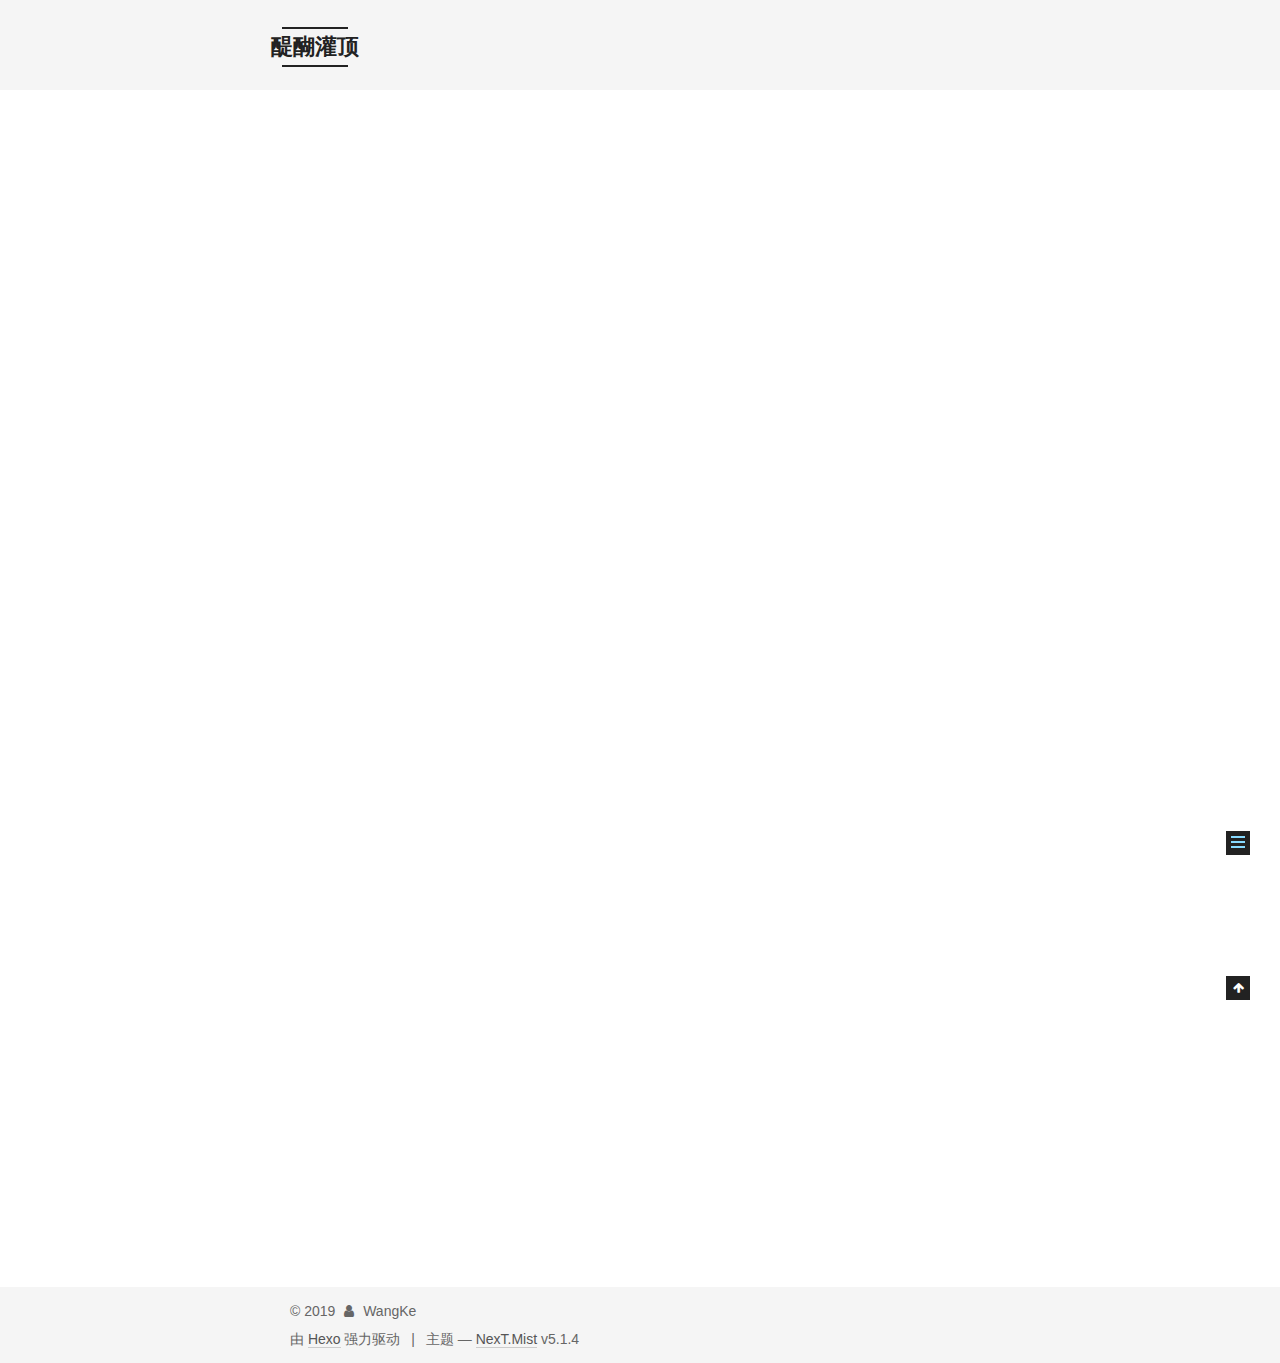
<file: 2019/10/13/hello-world1/index.html>
<!DOCTYPE html>



  


<html class="theme-next mist use-motion" lang="zh-Hans">
<head><meta name="generator" content="Hexo 3.9.0">
  <meta charset="UTF-8">
<meta http-equiv="X-UA-Compatible" content="IE=edge">
<meta name="viewport" content="width=device-width, initial-scale=1, maximum-scale=1">
<meta name="theme-color" content="#222">









<meta http-equiv="Cache-Control" content="no-transform">
<meta http-equiv="Cache-Control" content="no-siteapp">
















  
  
  <link href="/lib/fancybox/source/jquery.fancybox.css?v=2.1.5" rel="stylesheet" type="text/css">







<link href="/lib/font-awesome/css/font-awesome.min.css?v=4.6.2" rel="stylesheet" type="text/css">

<link href="/css/main.css?v=5.1.4" rel="stylesheet" type="text/css">


  <link rel="apple-touch-icon" sizes="180x180" href="/images/apple-touch-icon-next.png?v=5.1.4">


  <link rel="icon" type="image/png" sizes="32x32" href="/images/favicon-32x32-next.png?v=5.1.4">


  <link rel="icon" type="image/png" sizes="16x16" href="/images/favicon-16x16-next.png?v=5.1.4">


  <link rel="mask-icon" href="/images/logo.svg?v=5.1.4" color="#222">





  <meta name="keywords" content="Hexo, NexT">










<meta name="description" content="Welcome to Hexo! This is your very first post. Check documentation for more info. If you get any problems when using Hexo, you can find the answer in troubleshooting or you can ask me on GitHub. Quick">
<meta property="og:type" content="article">
<meta property="og:title" content="Hello World">
<meta property="og:url" content="http://yoursite.com/2019/10/13/hello-world1/index.html">
<meta property="og:site_name" content="醍醐灌顶">
<meta property="og:description" content="Welcome to Hexo! This is your very first post. Check documentation for more info. If you get any problems when using Hexo, you can find the answer in troubleshooting or you can ask me on GitHub. Quick">
<meta property="og:locale" content="zh-Hans">
<meta property="og:updated_time" content="2019-10-12T17:15:58.902Z">
<meta name="twitter:card" content="summary">
<meta name="twitter:title" content="Hello World">
<meta name="twitter:description" content="Welcome to Hexo! This is your very first post. Check documentation for more info. If you get any problems when using Hexo, you can find the answer in troubleshooting or you can ask me on GitHub. Quick">



<script type="text/javascript" id="hexo.configurations">
  var NexT = window.NexT || {};
  var CONFIG = {
    root: '/',
    scheme: 'Mist',
    version: '5.1.4',
    sidebar: {"position":"left","display":"post","offset":12,"b2t":false,"scrollpercent":false,"onmobile":false},
    fancybox: true,
    tabs: true,
    motion: {"enable":true,"async":false,"transition":{"post_block":"fadeIn","post_header":"slideDownIn","post_body":"slideDownIn","coll_header":"slideLeftIn","sidebar":"slideUpIn"}},
    duoshuo: {
      userId: '0',
      author: '博主'
    },
    algolia: {
      applicationID: '',
      apiKey: '',
      indexName: '',
      hits: {"per_page":10},
      labels: {"input_placeholder":"Search for Posts","hits_empty":"We didn't find any results for the search: ${query}","hits_stats":"${hits} results found in ${time} ms"}
    }
  };
</script>



  <link rel="canonical" href="http://yoursite.com/2019/10/13/hello-world1/">





  <title>Hello World | 醍醐灌顶</title>
  








</head>

<body itemscope itemtype="http://schema.org/WebPage" lang="zh-Hans">

  
  
    
  

  <div class="container sidebar-position-left page-post-detail">
    <div class="headband"></div>

    <header id="header" class="header" itemscope itemtype="http://schema.org/WPHeader">
      <div class="header-inner"><div class="site-brand-wrapper">
  <div class="site-meta ">
    

    <div class="custom-logo-site-title">
      <a href="/" class="brand" rel="start">
        <span class="logo-line-before"><i></i></span>
        <span class="site-title">醍醐灌顶</span>
        <span class="logo-line-after"><i></i></span>
      </a>
    </div>
      
        <p class="site-subtitle"></p>
      
  </div>

  <div class="site-nav-toggle">
    <button>
      <span class="btn-bar"></span>
      <span class="btn-bar"></span>
      <span class="btn-bar"></span>
    </button>
  </div>
</div>

<nav class="site-nav">
  

  
    <ul id="menu" class="menu">
      
        
        <li class="menu-item menu-item-home">
          <a href="/" rel="section">
            
              <i class="menu-item-icon fa fa-fw fa-home"></i> <br>
            
            首页
          </a>
        </li>
      
        
        <li class="menu-item menu-item-tags">
          <a href="/tags/" rel="section">
            
              <i class="menu-item-icon fa fa-fw fa-tags"></i> <br>
            
            标签
          </a>
        </li>
      
        
        <li class="menu-item menu-item-categories">
          <a href="/categories/" rel="section">
            
              <i class="menu-item-icon fa fa-fw fa-th"></i> <br>
            
            分类
          </a>
        </li>
      
        
        <li class="menu-item menu-item-archives">
          <a href="/archives/" rel="section">
            
              <i class="menu-item-icon fa fa-fw fa-archive"></i> <br>
            
            归档
          </a>
        </li>
      

      
    </ul>
  

  
</nav>



 </div>
    </header>

    <main id="main" class="main">
      <div class="main-inner">
        <div class="content-wrap">
          <div id="content" class="content">
            

  <div id="posts" class="posts-expand">
    

  

  
  
  

  <article class="post post-type-normal" itemscope itemtype="http://schema.org/Article">
  
  
  
  <div class="post-block">
    <link itemprop="mainEntityOfPage" href="http://yoursite.com/2019/10/13/hello-world1/">

    <span hidden itemprop="author" itemscope itemtype="http://schema.org/Person">
      <meta itemprop="name" content="WangKe">
      <meta itemprop="description" content>
      <meta itemprop="image" content="/images/avatar.gif">
    </span>

    <span hidden itemprop="publisher" itemscope itemtype="http://schema.org/Organization">
      <meta itemprop="name" content="醍醐灌顶">
    </span>

    
      <header class="post-header">

        
        
          <h1 class="post-title" itemprop="name headline">Hello World</h1>
        

        <div class="post-meta">
          <span class="post-time">
            
              <span class="post-meta-item-icon">
                <i class="fa fa-calendar-o"></i>
              </span>
              
                <span class="post-meta-item-text">发表于</span>
              
              <time title="创建于" itemprop="dateCreated datePublished" datetime="2019-10-13T03:23:23+08:00">
                2019-10-13
              </time>
            

            

            
          </span>

          

          
            
          

          
          

          

          

          

        </div>
      </header>
    

    
    
    
    <div class="post-body" itemprop="articleBody">

      
      

      
        <p>Welcome to <a href="https://hexo.io/" target="_blank" rel="noopener">Hexo</a>! This is your very first post. Check <a href="https://hexo.io/docs/" target="_blank" rel="noopener">documentation</a> for more info. If you get any problems when using Hexo, you can find the answer in <a href="https://hexo.io/docs/troubleshooting.html" target="_blank" rel="noopener">troubleshooting</a> or you can ask me on <a href="https://github.com/hexojs/hexo/issues" target="_blank" rel="noopener">GitHub</a>.</p>
<h2 id="Quick-Start"><a href="#Quick-Start" class="headerlink" title="Quick Start"></a>Quick Start</h2><h3 id="Create-a-new-post"><a href="#Create-a-new-post" class="headerlink" title="Create a new post"></a>Create a new post</h3><figure class="highlight bash"><table><tr><td class="gutter"><pre><span class="line">1</span><br></pre></td><td class="code"><pre><span class="line">$ hexo new <span class="string">"My New Post"</span></span><br></pre></td></tr></table></figure>

<p>More info: <a href="https://hexo.io/docs/writing.html" target="_blank" rel="noopener">Writing</a></p>
<h3 id="Run-server"><a href="#Run-server" class="headerlink" title="Run server"></a>Run server</h3><figure class="highlight bash"><table><tr><td class="gutter"><pre><span class="line">1</span><br></pre></td><td class="code"><pre><span class="line">$ hexo server</span><br></pre></td></tr></table></figure>

<p>More info: <a href="https://hexo.io/docs/server.html" target="_blank" rel="noopener">Server</a></p>
<h3 id="Generate-static-files"><a href="#Generate-static-files" class="headerlink" title="Generate static files"></a>Generate static files</h3><figure class="highlight bash"><table><tr><td class="gutter"><pre><span class="line">1</span><br></pre></td><td class="code"><pre><span class="line">$ hexo generate</span><br></pre></td></tr></table></figure>

<p>More info: <a href="https://hexo.io/docs/generating.html" target="_blank" rel="noopener">Generating</a></p>
<h3 id="Deploy-to-remote-sites"><a href="#Deploy-to-remote-sites" class="headerlink" title="Deploy to remote sites"></a>Deploy to remote sites</h3><figure class="highlight bash"><table><tr><td class="gutter"><pre><span class="line">1</span><br></pre></td><td class="code"><pre><span class="line">$ hexo deploy</span><br></pre></td></tr></table></figure>

<p>More info: <a href="https://hexo.io/docs/deployment.html" target="_blank" rel="noopener">Deployment</a></p>

      
    </div>
    
    
    

    

    

    

    <footer class="post-footer">
      

      
      
      

      
        <div class="post-nav">
          <div class="post-nav-next post-nav-item">
            
              <a href="/2019/10/13/hello-world/" rel="next" title="Hello World">
                <i class="fa fa-chevron-left"></i> Hello World
              </a>
            
          </div>

          <span class="post-nav-divider"></span>

          <div class="post-nav-prev post-nav-item">
            
          </div>
        </div>
      

      
      
    </footer>
  </div>
  
  
  
  </article>



    <div class="post-spread">
      
    </div>
  </div>


          </div>
          


          

  



        </div>
        
          
  
  <div class="sidebar-toggle">
    <div class="sidebar-toggle-line-wrap">
      <span class="sidebar-toggle-line sidebar-toggle-line-first"></span>
      <span class="sidebar-toggle-line sidebar-toggle-line-middle"></span>
      <span class="sidebar-toggle-line sidebar-toggle-line-last"></span>
    </div>
  </div>

  <aside id="sidebar" class="sidebar">
    
    <div class="sidebar-inner">

      

      
        <ul class="sidebar-nav motion-element">
          <li class="sidebar-nav-toc sidebar-nav-active" data-target="post-toc-wrap">
            文章目录
          </li>
          <li class="sidebar-nav-overview" data-target="site-overview-wrap">
            站点概览
          </li>
        </ul>
      

      <section class="site-overview-wrap sidebar-panel">
        <div class="site-overview">
          <div class="site-author motion-element" itemprop="author" itemscope itemtype="http://schema.org/Person">
            
              <p class="site-author-name" itemprop="name">WangKe</p>
              <p class="site-description motion-element" itemprop="description"></p>
          </div>

          <nav class="site-state motion-element">

            
              <div class="site-state-item site-state-posts">
              
                <a href="/archives/">
              
                  <span class="site-state-item-count">2</span>
                  <span class="site-state-item-name">日志</span>
                </a>
              </div>
            

            

            

          </nav>

          

          

          
          

          
          

          

        </div>
      </section>

      
      <!--noindex-->
        <section class="post-toc-wrap motion-element sidebar-panel sidebar-panel-active">
          <div class="post-toc">

            
              
            

            
              <div class="post-toc-content"><ol class="nav"><li class="nav-item nav-level-2"><a class="nav-link" href="#Quick-Start"><span class="nav-number">1.</span> <span class="nav-text">Quick Start</span></a><ol class="nav-child"><li class="nav-item nav-level-3"><a class="nav-link" href="#Create-a-new-post"><span class="nav-number">1.1.</span> <span class="nav-text">Create a new post</span></a></li><li class="nav-item nav-level-3"><a class="nav-link" href="#Run-server"><span class="nav-number">1.2.</span> <span class="nav-text">Run server</span></a></li><li class="nav-item nav-level-3"><a class="nav-link" href="#Generate-static-files"><span class="nav-number">1.3.</span> <span class="nav-text">Generate static files</span></a></li><li class="nav-item nav-level-3"><a class="nav-link" href="#Deploy-to-remote-sites"><span class="nav-number">1.4.</span> <span class="nav-text">Deploy to remote sites</span></a></li></ol></li></ol></div>
            

          </div>
        </section>
      <!--/noindex-->
      

      

    </div>
  </aside>


        
      </div>
    </main>

    <footer id="footer" class="footer">
      <div class="footer-inner">
        <div class="copyright">&copy; <span itemprop="copyrightYear">2019</span>
  <span class="with-love">
    <i class="fa fa-user"></i>
  </span>
  <span class="author" itemprop="copyrightHolder">WangKe</span>

  
</div>


  <div class="powered-by">由 <a class="theme-link" target="_blank" href="https://hexo.io">Hexo</a> 强力驱动</div>



  <span class="post-meta-divider">|</span>



  <div class="theme-info">主题 &mdash; <a class="theme-link" target="_blank" href="https://github.com/iissnan/hexo-theme-next">NexT.Mist</a> v5.1.4</div>




        







        
      </div>
    </footer>

    
      <div class="back-to-top">
        <i class="fa fa-arrow-up"></i>
        
      </div>
    

    

  </div>

  

<script type="text/javascript">
  if (Object.prototype.toString.call(window.Promise) !== '[object Function]') {
    window.Promise = null;
  }
</script>









  












  
  
    <script type="text/javascript" src="/lib/jquery/index.js?v=2.1.3"></script>
  

  
  
    <script type="text/javascript" src="/lib/fastclick/lib/fastclick.min.js?v=1.0.6"></script>
  

  
  
    <script type="text/javascript" src="/lib/jquery_lazyload/jquery.lazyload.js?v=1.9.7"></script>
  

  
  
    <script type="text/javascript" src="/lib/velocity/velocity.min.js?v=1.2.1"></script>
  

  
  
    <script type="text/javascript" src="/lib/velocity/velocity.ui.min.js?v=1.2.1"></script>
  

  
  
    <script type="text/javascript" src="/lib/fancybox/source/jquery.fancybox.pack.js?v=2.1.5"></script>
  


  


  <script type="text/javascript" src="/js/src/utils.js?v=5.1.4"></script>

  <script type="text/javascript" src="/js/src/motion.js?v=5.1.4"></script>



  
  

  
  <script type="text/javascript" src="/js/src/scrollspy.js?v=5.1.4"></script>
<script type="text/javascript" src="/js/src/post-details.js?v=5.1.4"></script>



  


  <script type="text/javascript" src="/js/src/bootstrap.js?v=5.1.4"></script>



  


  




	





  





  












  





  

  

  

  
  

  

  

  

</body>
</html>
</file>
<file: css/main.css>
/* normalize.css v3.0.2 | MIT License | git.io/normalize */
html {
  font-family: sans-serif; /* 1 */
  -ms-text-size-adjust: 100%; /* 2 */
  -webkit-text-size-adjust: 100%; /* 2 */
}
body {
  margin: 0;
}
article,
aside,
details,
figcaption,
figure,
footer,
header,
hgroup,
main,
menu,
nav,
section,
summary {
  display: block;
}
audio,
canvas,
progress,
video {
  display: inline-block; /* 1 */
  vertical-align: baseline; /* 2 */
}
audio:not([controls]) {
  display: none;
  height: 0;
}
[hidden],
template {
  display: none;
}
a {
  background-color: transparent;
}
a:active,
a:hover {
  outline: 0;
}
abbr[title] {
  border-bottom: 1px dotted;
}
b,
strong {
  font-weight: bold;
}
dfn {
  font-style: italic;
}
h1 {
  font-size: 2em;
  margin: 0.67em 0;
}
mark {
  background: #ff0;
  color: #000;
}
small {
  font-size: 80%;
}
sub,
sup {
  font-size: 75%;
  line-height: 0;
  position: relative;
  vertical-align: baseline;
}
sup {
  top: -0.5em;
}
sub {
  bottom: -0.25em;
}
img {
  border: 0;
}
svg:not(:root) {
  overflow: hidden;
}
figure {
  margin: 1em 40px;
}
hr {
  -moz-box-sizing: content-box;
  box-sizing: content-box;
  height: 0;
}
pre {
  overflow: auto;
}
code,
kbd,
pre,
samp {
  font-family: monospace, monospace;
  font-size: 1em;
}
button,
input,
optgroup,
select,
textarea {
  color: inherit; /* 1 */
  font: inherit; /* 2 */
  margin: 0; /* 3 */
}
button {
  overflow: visible;
}
button,
select {
  text-transform: none;
}
button,
html input[type="button"],
input[type="reset"],
input[type="submit"] {
  -webkit-appearance: button; /* 2 */
  cursor: pointer; /* 3 */
}
button[disabled],
html input[disabled] {
  cursor: default;
}
button::-moz-focus-inner,
input::-moz-focus-inner {
  border: 0;
  padding: 0;
}
input {
  line-height: normal;
}
input[type="checkbox"],
input[type="radio"] {
  box-sizing: border-box; /* 1 */
  padding: 0; /* 2 */
}
input[type="number"]::-webkit-inner-spin-button,
input[type="number"]::-webkit-outer-spin-button {
  height: auto;
}
input[type="search"] {
  -webkit-appearance: textfield; /* 1 */
  -moz-box-sizing: content-box;
  -webkit-box-sizing: content-box; /* 2 */
  box-sizing: content-box;
}
input[type="search"]::-webkit-search-cancel-button,
input[type="search"]::-webkit-search-decoration {
  -webkit-appearance: none;
}
fieldset {
  border: 1px solid #c0c0c0;
  margin: 0 2px;
  padding: 0.35em 0.625em 0.75em;
}
legend {
  border: 0; /* 1 */
  padding: 0; /* 2 */
}
textarea {
  overflow: auto;
}
optgroup {
  font-weight: bold;
}
table {
  border-collapse: collapse;
  border-spacing: 0;
}
td,
th {
  padding: 0;
}
::selection {
  background: #262a30;
  color: #fff;
}
body {
  position: relative;
  font-family: 'Lato', "PingFang SC", "Microsoft YaHei", sans-serif;
  font-size: 14px;
  line-height: 2;
  color: #555;
  background: #fff;
}
@media (max-width: 767px) {
  body {
    padding-right: 0 !important;
  }
}
@media (min-width: 768px) and (max-width: 991px) {
  body {
    padding-right: 0 !important;
  }
}
@media (min-width: 1600px) {
  body {
    font-size: 16px;
  }
}
h1,
h2,
h3,
h4,
h5,
h6 {
  margin: 0;
  padding: 0;
  font-weight: bold;
  line-height: 1.5;
  font-family: 'Lato', "PingFang SC", "Microsoft YaHei", sans-serif;
}
h2,
h3,
h4,
h5,
h6 {
  margin: 20px 0 15px;
}
h1 {
  font-size: 24px;
}
@media (max-width: 767px) {
  h1 {
    font-size: 20px;
  }
}
h2 {
  font-size: 22px;
}
@media (max-width: 767px) {
  h2 {
    font-size: 18px;
  }
}
h3 {
  font-size: 20px;
}
@media (max-width: 767px) {
  h3 {
    font-size: 16px;
  }
}
h4 {
  font-size: 18px;
}
@media (max-width: 767px) {
  h4 {
    font-size: 14px;
  }
}
h5 {
  font-size: 16px;
}
@media (max-width: 767px) {
  h5 {
    font-size: 12px;
  }
}
h6 {
  font-size: 14px;
}
@media (max-width: 767px) {
  h6 {
    font-size: 10px;
  }
}
p {
  margin: 0 0 20px 0;
}
a {
  color: #555;
  text-decoration: none;
  outline: none;
  border-bottom: 1px solid #999;
  word-wrap: break-word;
}
a:hover {
  color: #222;
  border-bottom-color: #222;
}
blockquote {
  margin: 0;
  padding: 0;
}
img {
  display: block;
  margin: auto;
  max-width: 100%;
  height: auto;
}
hr {
  margin: 40px 0;
  height: 3px;
  border: none;
  background-color: #ddd;
  background-image: repeating-linear-gradient(-45deg, #fff, #fff 4px, transparent 4px, transparent 8px);
}
blockquote {
  padding: 0 15px;
  color: #666;
  border-left: 4px solid #ddd;
}
blockquote cite::before {
  content: "-";
  padding: 0 5px;
}
dt {
  font-weight: 700;
}
dd {
  margin: 0;
  padding: 0;
}
kbd {
  border: 1px solid #ccc;
  border-radius: 0.2em;
  box-shadow: 0.1em 0.1em 0.2em rgba(0,0,0,0.1);
  background-color: #f9f9f9;
  font-family: inherit;
  background-image: -webkit-linear-gradient(top, #eee, #fff, #eee);
  padding: 0.1em 0.3em;
  white-space: nowrap;
}
.text-left {
  text-align: left;
}
.text-center {
  text-align: center;
}
.text-right {
  text-align: right;
}
.text-justify {
  text-align: justify;
}
.text-nowrap {
  white-space: nowrap;
}
.text-lowercase {
  text-transform: lowercase;
}
.text-uppercase {
  text-transform: uppercase;
}
.text-capitalize {
  text-transform: capitalize;
}
.center-block {
  display: block;
  margin-left: auto;
  margin-right: auto;
}
.clearfix:before,
.clearfix:after {
  content: " ";
  display: table;
}
.clearfix:after {
  clear: both;
}
.pullquote {
  width: 45%;
}
.pullquote.left {
  float: left;
  margin-left: 5px;
  margin-right: 10px;
}
.pullquote.right {
  float: right;
  margin-left: 10px;
  margin-right: 5px;
}
.affix.affix.affix {
  position: fixed;
}
.translation {
  margin-top: -20px;
  font-size: 14px;
  color: #999;
}
.scrollbar-measure {
  width: 100px;
  height: 100px;
  overflow: scroll;
  position: absolute;
  top: -9999px;
}
.use-motion .motion-element {
  opacity: 0;
}
table {
  margin: 20px 0;
  width: 100%;
  border-collapse: collapse;
  border-spacing: 0;
  border: 1px solid #ddd;
  font-size: 14px;
  table-layout: fixed;
  word-wrap: break-all;
}
table>tbody>tr:nth-of-type(odd) {
  background-color: #f9f9f9;
}
table>tbody>tr:hover {
  background-color: #f5f5f5;
}
caption,
th,
td {
  padding: 8px;
  text-align: left;
  vertical-align: middle;
  font-weight: normal;
}
th,
td {
  border-bottom: 3px solid #ddd;
  border-right: 1px solid #eee;
}
th {
  padding-bottom: 10px;
  font-weight: 700;
}
td {
  border-bottom-width: 1px;
}
html,
body {
  height: 100%;
}
.container {
  position: relative;
  min-height: 100%;
}
.header-inner {
  margin: 0 auto;
  padding: 100px 0 70px;
  width: 700px;
}
@media (min-width: 1600px) {
  .container .header-inner {
    width: 900px;
  }
}
.main {
  padding-bottom: 150px;
}
.main-inner {
  margin: 0 auto;
  width: 700px;
}
@media (min-width: 1600px) {
  .container .main-inner {
    width: 900px;
  }
}
.footer {
  position: absolute;
  left: 0;
  bottom: 0;
  width: 100%;
  min-height: 50px;
}
.footer-inner {
  box-sizing: border-box;
  margin: 20px auto;
  width: 700px;
}
@media (min-width: 1600px) {
  .container .footer-inner {
    width: 900px;
  }
}
pre,
.highlight {
  overflow: auto;
  margin: 20px 0;
  padding: 0;
  font-size: 13px;
  color: #4d4d4c;
  background: #f7f7f7;
  line-height: 1.6;
}
pre,
code {
  font-family: consolas, Menlo, "PingFang SC", "Microsoft YaHei", monospace;
}
code {
  padding: 2px 4px;
  word-wrap: break-word;
  color: #555;
  background: #eee;
  border-radius: 3px;
  font-size: 13px;
}
pre {
  padding: 10px;
}
pre code {
  padding: 0;
  color: #4d4d4c;
  background: none;
  text-shadow: none;
}
.highlight {
  border-radius: 1px;
}
.highlight pre {
  border: none;
  margin: 0;
  padding: 10px 0;
}
.highlight table {
  margin: 0;
  width: auto;
  border: none;
}
.highlight td {
  border: none;
  padding: 0;
}
.highlight figcaption {
  font-size: 1em;
  color: #4d4d4c;
  line-height: 1em;
  margin-bottom: 1em;
}
.highlight figcaption:before,
.highlight figcaption:after {
  content: " ";
  display: table;
}
.highlight figcaption:after {
  clear: both;
}
.highlight figcaption a {
  float: right;
  color: #4d4d4c;
}
.highlight figcaption a:hover {
  border-bottom-color: #4d4d4c;
}
.highlight .gutter pre {
  padding-left: 10px;
  padding-right: 10px;
  color: #869194;
  text-align: right;
  background-color: #eff2f3;
}
.highlight .code pre {
  width: 100%;
  padding-left: 10px;
  padding-right: 10px;
  background-color: #f7f7f7;
}
.highlight .line {
  height: 20px;
}
.gutter {
  -webkit-user-select: none;
  -moz-user-select: none;
  -ms-user-select: none;
  user-select: none;
}
.gist table {
  width: auto;
}
.gist table td {
  border: none;
}
pre .deletion {
  background: #fdd;
}
pre .addition {
  background: #dfd;
}
pre .meta {
  color: #8959a8;
}
pre .comment {
  color: #8e908c;
}
pre .variable,
pre .attribute,
pre .tag,
pre .regexp,
pre .ruby .constant,
pre .xml .tag .title,
pre .xml .pi,
pre .xml .doctype,
pre .html .doctype,
pre .css .id,
pre .css .class,
pre .css .pseudo {
  color: #c82829;
}
pre .number,
pre .preprocessor,
pre .built_in,
pre .literal,
pre .params,
pre .constant,
pre .command {
  color: #f5871f;
}
pre .ruby .class .title,
pre .css .rules .attribute,
pre .string,
pre .value,
pre .inheritance,
pre .header,
pre .ruby .symbol,
pre .xml .cdata,
pre .special,
pre .number,
pre .formula {
  color: #718c00;
}
pre .title,
pre .css .hexcolor {
  color: #3e999f;
}
pre .function,
pre .python .decorator,
pre .python .title,
pre .ruby .function .title,
pre .ruby .title .keyword,
pre .perl .sub,
pre .javascript .title,
pre .coffeescript .title {
  color: #4271ae;
}
pre .keyword,
pre .javascript .function {
  color: #8959a8;
}
.full-image.full-image.full-image.full-image {
  border: none;
  max-width: 100%;
  width: auto;
  margin: 20px auto 25px;
}
@media (min-width: 992px) {
  .full-image.full-image.full-image.full-image {
    max-width: none;
    width: 110%;
    margin: 25px -5%;
  }
}
.blockquote-center,
.page-home .post-type-quote blockquote,
.page-post-detail .post-type-quote blockquote {
  position: relative;
  margin: 40px 0;
  padding: 0;
  border-left: none;
  text-align: center;
}
.blockquote-center::before,
.page-home .post-type-quote blockquote::before,
.page-post-detail .post-type-quote blockquote::before,
.blockquote-center::after,
.page-home .post-type-quote blockquote::after,
.page-post-detail .post-type-quote blockquote::after {
  position: absolute;
  content: ' ';
  display: block;
  width: 100%;
  height: 24px;
  opacity: 0.2;
  background-repeat: no-repeat;
  background-position: 0 -6px;
  background-size: 22px 22px;
}
.blockquote-center::before,
.page-home .post-type-quote blockquote::before,
.page-post-detail .post-type-quote blockquote::before {
  top: -20px;
  background-image: url("../images/quote-l.svg");
  border-top: 1px solid #ccc;
}
.blockquote-center::after,
.page-home .post-type-quote blockquote::after,
.page-post-detail .post-type-quote blockquote::after {
  bottom: -20px;
  background-image: url("../images/quote-r.svg");
  border-bottom: 1px solid #ccc;
  background-position: 100% 8px;
}
.blockquote-center p,
.page-home .post-type-quote blockquote p,
.page-post-detail .post-type-quote blockquote p,
.blockquote-center div,
.page-home .post-type-quote blockquote div,
.page-post-detail .post-type-quote blockquote div {
  text-align: center;
}
.post .post-body .group-picture img {
  box-sizing: border-box;
  padding: 0 3px;
  border: none;
}
.post .group-picture-row {
  overflow: hidden;
  margin-top: 6px;
}
.post .group-picture-row:first-child {
  margin-top: 0;
}
.post .group-picture-column {
  float: left;
}
.page-post-detail .post-body .group-picture-column {
  float: none;
  margin-top: 10px;
  width: auto !important;
}
.page-post-detail .post-body .group-picture-column img {
  margin: 0 auto;
}
.page-archive .group-picture-container {
  overflow: hidden;
}
.page-archive .group-picture-row {
  float: left;
}
.page-archive .group-picture-row:first-child {
  margin-top: 6px;
}
.page-archive .group-picture-column {
  max-width: 150px;
  max-height: 150px;
}
.post-body .note {
  position: relative;
  padding: 15px;
  margin-bottom: 20px;
  border: 1px solid #eee;
  border-left-width: 5px;
  border-radius: 3px;
}
.post-body .note h2,
.post-body .note h3,
.post-body .note h4,
.post-body .note h5,
.post-body .note h6 {
  margin-top: 0;
  margin-bottom: 0;
  border-bottom: initial;
  padding-top: 0 !important;
}
.post-body .note p:first-child,
.post-body .note ul:first-child,
.post-body .note ol:first-child,
.post-body .note table:first-child,
.post-body .note pre:first-child,
.post-body .note blockquote:first-child {
  margin-top: 0;
}
.post-body .note p:last-child,
.post-body .note ul:last-child,
.post-body .note ol:last-child,
.post-body .note table:last-child,
.post-body .note pre:last-child,
.post-body .note blockquote:last-child {
  margin-bottom: 0;
}
.post-body .note.default {
  border-left-color: #777;
}
.post-body .note.default h2,
.post-body .note.default h3,
.post-body .note.default h4,
.post-body .note.default h5,
.post-body .note.default h6 {
  color: #777;
}
.post-body .note.primary {
  border-left-color: #6f42c1;
}
.post-body .note.primary h2,
.post-body .note.primary h3,
.post-body .note.primary h4,
.post-body .note.primary h5,
.post-body .note.primary h6 {
  color: #6f42c1;
}
.post-body .note.info {
  border-left-color: #428bca;
}
.post-body .note.info h2,
.post-body .note.info h3,
.post-body .note.info h4,
.post-body .note.info h5,
.post-body .note.info h6 {
  color: #428bca;
}
.post-body .note.success {
  border-left-color: #5cb85c;
}
.post-body .note.success h2,
.post-body .note.success h3,
.post-body .note.success h4,
.post-body .note.success h5,
.post-body .note.success h6 {
  color: #5cb85c;
}
.post-body .note.warning {
  border-left-color: #f0ad4e;
}
.post-body .note.warning h2,
.post-body .note.warning h3,
.post-body .note.warning h4,
.post-body .note.warning h5,
.post-body .note.warning h6 {
  color: #f0ad4e;
}
.post-body .note.danger {
  border-left-color: #d9534f;
}
.post-body .note.danger h2,
.post-body .note.danger h3,
.post-body .note.danger h4,
.post-body .note.danger h5,
.post-body .note.danger h6 {
  color: #d9534f;
}
.post-body .label {
  display: inline;
  padding: 0 2px;
  white-space: nowrap;
}
.post-body .label.default {
  background-color: #f0f0f0;
}
.post-body .label.primary {
  background-color: #efe6f7;
}
.post-body .label.info {
  background-color: #e5f2f8;
}
.post-body .label.success {
  background-color: #e7f4e9;
}
.post-body .label.warning {
  background-color: #fcf6e1;
}
.post-body .label.danger {
  background-color: #fae8eb;
}
.post-body .tabs {
  position: relative;
  display: block;
  margin-bottom: 20px;
  padding-top: 10px;
}
.post-body .tabs ul.nav-tabs {
  margin: 0;
  padding: 0;
  display: flex;
  margin-bottom: -1px;
}
@media (max-width: 413px) {
  .post-body .tabs ul.nav-tabs {
    display: block;
    margin-bottom: 5px;
  }
}
.post-body .tabs ul.nav-tabs li.tab {
  list-style-type: none !important;
  margin: 0 0.25em 0 0;
  border-top: 3px solid transparent;
  border-left: 1px solid transparent;
  border-right: 1px solid transparent;
}
@media (max-width: 413px) {
  .post-body .tabs ul.nav-tabs li.tab {
    margin: initial;
    border-top: 1px solid transparent;
    border-left: 3px solid transparent;
    border-right: 1px solid transparent;
    border-bottom: 1px solid transparent;
  }
}
.post-body .tabs ul.nav-tabs li.tab a {
  outline: 0;
  border-bottom: initial;
  display: block;
  line-height: 1.8em;
  padding: 0.25em 0.75em;
  transition-duration: 0.2s;
  transition-timing-function: ease-out;
  transition-delay: 0s;
}
.post-body .tabs ul.nav-tabs li.tab a i {
  width: 1.285714285714286em;
}
.post-body .tabs ul.nav-tabs li.tab.active {
  border-top: 3px solid #fc6423;
  border-left: 1px solid #ddd;
  border-right: 1px solid #ddd;
  background-color: #fff;
}
@media (max-width: 413px) {
  .post-body .tabs ul.nav-tabs li.tab.active {
    border-top: 1px solid #ddd;
    border-left: 3px solid #fc6423;
    border-right: 1px solid #ddd;
    border-bottom: 1px solid #ddd;
  }
}
.post-body .tabs ul.nav-tabs li.tab.active a {
  cursor: default;
  color: #555;
}
.post-body .tabs .tab-content {
  background-color: #fff;
}
.post-body .tabs .tab-content .tab-pane {
  border: 1px solid #ddd;
  padding: 20px 20px 0 20px;
}
.post-body .tabs .tab-content .tab-pane:not(.active) {
  display: none !important;
}
.post-body .tabs .tab-content .tab-pane.active {
  display: block !important;
}
.btn {
  display: inline-block;
  padding: 0 20px;
  font-size: 14px;
  color: #555;
  background: transparent;
  border: 2px solid #222;
  text-decoration: none;
  border-radius: 0;
  transition-property: background-color;
  transition-duration: 0.2s;
  transition-timing-function: ease-in-out;
  transition-delay: 0s;
  line-height: 2;
}
.btn:hover {
  border-color: #222;
  color: #222;
  background: #fff;
}
.btn +.btn {
  margin: 0 0 8px 8px;
}
.btn .fa-fw {
  width: 1.285714285714286em;
  text-align: left;
}
.btn-bar {
  display: block;
  width: 22px;
  height: 2px;
  background: #555;
  border-radius: 1px;
}
.btn-bar+.btn-bar {
  margin-top: 4px;
}
.pagination {
  margin: 120px 0 40px;
  text-align: center;
  border-top: 1px solid #eee;
}
.page-number-basic,
.pagination .prev,
.pagination .next,
.pagination .page-number,
.pagination .space {
  display: inline-block;
  position: relative;
  top: -1px;
  margin: 0 10px;
  padding: 0 11px;
}
@media (max-width: 767px) {
  .page-number-basic,
  .pagination .prev,
  .pagination .next,
  .pagination .page-number,
  .pagination .space {
    margin: 0 5px;
  }
}
.pagination .prev,
.pagination .next,
.pagination .page-number {
  border-bottom: 0;
  border-top: 1px solid #eee;
  transition-property: border-color;
  transition-duration: 0.2s;
  transition-timing-function: ease-in-out;
  transition-delay: 0s;
}
.pagination .prev:hover,
.pagination .next:hover,
.pagination .page-number:hover {
  border-top-color: #222;
}
.pagination .space {
  padding: 0;
  margin: 0;
}
.pagination .prev {
  margin-left: 0;
}
.pagination .next {
  margin-right: 0;
}
.pagination .page-number.current {
  color: #fff;
  background: #ccc;
  border-top-color: #ccc;
}
@media (max-width: 767px) {
  .pagination {
    border-top: none;
  }
  .pagination .prev,
  .pagination .next,
  .pagination .page-number {
    margin-bottom: 10px;
    border-top: 0;
    border-bottom: 1px solid #eee;
    padding: 0 10px;
  }
  .pagination .prev:hover,
  .pagination .next:hover,
  .pagination .page-number:hover {
    border-bottom-color: #222;
  }
}
.comments {
  margin: 60px 20px 0;
}
.tag-cloud {
  text-align: center;
}
.tag-cloud a {
  display: inline-block;
  margin: 10px;
}
.back-to-top {
  box-sizing: border-box;
  position: fixed;
  bottom: -100px;
  right: 30px;
  z-index: 1050;
  padding: 0 6px;
  width: 24px;
  background: #222;
  font-size: 12px;
  opacity: 1;
  color: #fff;
  cursor: pointer;
  text-align: center;
  -webkit-transform: translateZ(0);
  transition-property: bottom;
  transition-duration: 0.2s;
  transition-timing-function: ease-in-out;
  transition-delay: 0s;
}
@media (min-width: 768px) and (max-width: 991px) {
  .back-to-top {
    display: none !important;
  }
}
@media (max-width: 767px) {
  .back-to-top {
    display: none !important;
  }
}
.back-to-top.back-to-top-on {
  bottom: 19px;
}
.header {
  background: transparent;
}
.header-inner {
  position: relative;
}
.headband {
  height: 3px;
  background: #222;
}
.site-meta {
  margin: 0;
  text-align: left;
}
@media (max-width: 767px) {
  .site-meta {
    text-align: center;
  }
}
.brand {
  position: relative;
  display: inline-block;
  padding: 0 40px;
  color: #222;
  background: #222;
  border-bottom: none;
}
.brand:hover {
  color: #222;
}
.logo {
  display: inline-block;
  margin-right: 5px;
  line-height: 36px;
  vertical-align: top;
}
.site-title {
  display: inline-block;
  vertical-align: top;
  line-height: 36px;
  font-size: 20px;
  font-weight: normal;
  font-family: 'Lato', "PingFang SC", "Microsoft YaHei", sans-serif;
}
.site-subtitle {
  margin-top: 10px;
  font-size: 13px;
  color: #999;
}
.use-motion .brand {
  opacity: 0;
}
.use-motion .logo,
.use-motion .site-title,
.use-motion .site-subtitle {
  opacity: 0;
  position: relative;
  top: -10px;
}
.site-nav-toggle {
  display: none;
  position: absolute;
  top: 10px;
  left: 10px;
}
@media (max-width: 767px) {
  .site-nav-toggle {
    display: block;
  }
}
.site-nav-toggle button {
  margin-top: 2px;
  padding: 9px 10px;
  background: transparent;
  border: none;
}
@media (max-width: 767px) {
  .site-nav {
    display: none;
    margin: 0 -10px;
    padding: 0 10px;
    clear: both;
    border-top: 1px solid #ddd;
  }
}
@media (min-width: 768px) and (max-width: 991px) {
  .site-nav {
    display: block !important;
  }
}
@media (min-width: 992px) {
  .site-nav {
    display: block !important;
  }
}
.menu {
  margin-top: 20px;
  padding-left: 0;
  text-align: center;
}
.menu .menu-item {
  display: inline-block;
  margin: 0 10px;
  list-style: none;
}
@media screen and (max-width: 767px) {
  .menu .menu-item {
    margin-top: 10px;
  }
}
.menu .menu-item a {
  display: block;
  font-size: 13px;
  line-height: inherit;
  border-bottom: 1px solid transparent;
  transition-property: border-color;
  transition-duration: 0.2s;
  transition-timing-function: ease-in-out;
  transition-delay: 0s;
}
.menu .menu-item a:hover {
  border-bottom-color: #222;
}
.menu .menu-item .fa {
  margin-right: 5px;
}
.use-motion .menu-item {
  opacity: 0;
}
.post-body {
  font-family: 'Lato', "PingFang SC", "Microsoft YaHei", sans-serif;
}
@media (max-width: 767px) {
  .post-body {
    word-break: break-word;
  }
}
.post-body .fancybox img {
  display: block !important;
  margin: 0 auto;
  cursor: pointer;
  cursor: zoom-in;
  cursor: -webkit-zoom-in;
}
.post-body .image-caption,
.post-body .figure .caption {
  margin: -20px auto 15px;
  text-align: center;
  font-size: 14px;
  color: #999;
  font-weight: bold;
  line-height: 1;
}
.post-sticky-flag {
  display: inline-block;
  font-size: 16px;
  -ms-transform: rotate(30deg);
  -webkit-transform: rotate(30deg);
  -moz-transform: rotate(30deg);
  -ms-transform: rotate(30deg);
  -o-transform: rotate(30deg);
  transform: rotate(30deg);
}
.use-motion .post-block,
.use-motion .pagination,
.use-motion .comments {
  opacity: 0;
}
.use-motion .post-header {
  opacity: 0;
}
.use-motion .post-body {
  opacity: 0;
}
.use-motion .collection-title {
  opacity: 0;
}
.posts-expand {
  padding-top: 40px;
}
@media (max-width: 767px) {
  .posts-expand {
    margin: 0 20px;
  }
  .post-body pre .gutter pre {
    padding-right: 10px;
  }
  .post-body .highlight {
    margin-left: 0px;
    margin-right: 0px;
    padding: 0;
  }
  .post-body .highlight .gutter pre {
    padding-right: 10px;
  }
}
@media (min-width: 992px) {
  .posts-expand .post-body {
    text-align: justify;
  }
}
.posts-expand .post-body h2,
.posts-expand .post-body h3,
.posts-expand .post-body h4,
.posts-expand .post-body h5,
.posts-expand .post-body h6 {
  padding-top: 10px;
}
.posts-expand .post-body h2 .header-anchor,
.posts-expand .post-body h3 .header-anchor,
.posts-expand .post-body h4 .header-anchor,
.posts-expand .post-body h5 .header-anchor,
.posts-expand .post-body h6 .header-anchor {
  float: right;
  margin-left: 10px;
  color: #ccc;
  border-bottom-style: none;
  visibility: hidden;
}
.posts-expand .post-body h2 .header-anchor:hover,
.posts-expand .post-body h3 .header-anchor:hover,
.posts-expand .post-body h4 .header-anchor:hover,
.posts-expand .post-body h5 .header-anchor:hover,
.posts-expand .post-body h6 .header-anchor:hover {
  color: inherit;
}
.posts-expand .post-body h2:hover .header-anchor,
.posts-expand .post-body h3:hover .header-anchor,
.posts-expand .post-body h4:hover .header-anchor,
.posts-expand .post-body h5:hover .header-anchor,
.posts-expand .post-body h6:hover .header-anchor {
  visibility: visible;
}
.posts-expand .post-body ul li {
  list-style: circle;
}
.posts-expand .post-body img {
  box-sizing: border-box;
  margin: auto;
  padding: 3px;
  border: 1px solid #ddd;
}
.posts-expand .post-body .fancybox img {
  margin: 0 auto 25px;
}
@media (max-width: 767px) {
  .posts-collapse {
    margin: 0 20px;
  }
  .posts-collapse .post-title,
  .posts-collapse .post-meta {
    display: block;
    width: auto;
    text-align: left;
  }
}
.posts-collapse {
  position: relative;
  z-index: 1010;
  margin-left: 0;
}
.posts-collapse::after {
  content: " ";
  position: absolute;
  top: 20px;
  left: 0;
  margin-left: -2px;
  width: 4px;
  height: 100%;
  background: #f5f5f5;
  z-index: -1;
}
@media (max-width: 767px) {
  .posts-collapse {
    margin: 0 20px;
  }
}
.posts-collapse .collection-title {
  position: relative;
  margin: 60px 0;
}
.posts-collapse .collection-title h1,
.posts-collapse .collection-title h2 {
  margin-left: 20px;
}
.posts-collapse .collection-title small {
  color: #bbb;
  margin-left: 5px;
}
.posts-collapse .collection-title::before {
  content: " ";
  position: absolute;
  left: 0;
  top: 50%;
  margin-left: -4px;
  margin-top: -4px;
  width: 8px;
  height: 8px;
  background: #bbb;
  border-radius: 50%;
}
.posts-collapse .post {
  margin: 30px 0;
}
.posts-collapse .post-header {
  position: relative;
  transition-duration: 0.2s;
  transition-timing-function: ease-in-out;
  transition-delay: 0s;
  transition-property: border;
  border-bottom: 1px dashed #ccc;
}
.posts-collapse .post-header::before {
  content: " ";
  position: absolute;
  left: 0;
  top: 12px;
  width: 6px;
  height: 6px;
  margin-left: -4px;
  background: #bbb;
  border-radius: 50%;
  border: 1px solid #fff;
  transition-duration: 0.2s;
  transition-timing-function: ease-in-out;
  transition-delay: 0s;
  transition-property: background;
}
.posts-collapse .post-header:hover {
  border-bottom-color: #666;
}
.posts-collapse .post-header:hover::before {
  background: #222;
}
.posts-collapse .post-meta {
  position: absolute;
  font-size: 12px;
  left: 20px;
  top: 5px;
}
.posts-collapse .post-comments-count {
  display: none;
}
.posts-collapse .post-title {
  margin-left: 60px;
  font-size: 16px;
  font-weight: normal;
  line-height: inherit;
}
.posts-collapse .post-title::after {
  margin-left: 3px;
  opacity: 0.6;
}
.posts-collapse .post-title a {
  color: #666;
  border-bottom: none;
}
.page-home .post-type-quote .post-header,
.page-post-detail .post-type-quote .post-header,
.page-home .post-type-quote .post-tags,
.page-post-detail .post-type-quote .post-tags {
  display: none;
}
.posts-expand .post-title {
  text-align: center;
  word-break: break-word;
  font-weight: 400;
}
.posts-expand .post-title-link {
  display: inline-block;
  position: relative;
  color: #555;
  border-bottom: none;
  line-height: 1.2;
  vertical-align: top;
}
.posts-expand .post-title-link::before {
  content: "";
  position: absolute;
  width: 100%;
  height: 2px;
  bottom: 0;
  left: 0;
  background-color: #000;
  visibility: hidden;
  -webkit-transform: scaleX(0);
  -moz-transform: scaleX(0);
  -ms-transform: scaleX(0);
  -o-transform: scaleX(0);
  transform: scaleX(0);
  transition-duration: 0.2s;
  transition-timing-function: ease-in-out;
  transition-delay: 0s;
}
.posts-expand .post-title-link:hover::before {
  visibility: visible;
  -webkit-transform: scaleX(1);
  -moz-transform: scaleX(1);
  -ms-transform: scaleX(1);
  -o-transform: scaleX(1);
  transform: scaleX(1);
}
.posts-expand .post-title-link .fa {
  font-size: 16px;
}
.posts-expand .post-meta {
  margin: 3px 0 60px 0;
  color: #999;
  font-family: 'Lato', "PingFang SC", "Microsoft YaHei", sans-serif;
  font-size: 12px;
  text-align: center;
}
.posts-expand .post-meta .post-category-list {
  display: inline-block;
  margin: 0;
  padding: 3px;
}
.posts-expand .post-meta .post-category-list-link {
  color: #999;
}
.posts-expand .post-meta .post-description {
  font-size: 14px;
  margin-top: 2px;
}
.post-meta-divider {
  margin: 0 0.5em;
}
.post-meta-item-icon {
  margin-right: 3px;
}
@media (min-width: 768px) and (max-width: 991px) {
  .post-meta-item-icon {
    display: inline-block;
  }
}
@media (max-width: 767px) {
  .post-meta-item-icon {
    display: inline-block;
  }
}
@media (min-width: 768px) and (max-width: 991px) {
  .post-meta-item-text {
    display: none;
  }
}
@media (max-width: 767px) {
  .post-meta-item-text {
    display: none;
  }
}
@media (max-width: 767px) {
  .posts-expand .post-comments-count {
    display: none;
  }
}
.post-button {
  margin-top: 40px;
}
.posts-expand .post-tags {
  margin-top: 40px;
  text-align: center;
}
.posts-expand .post-tags a {
  display: inline-block;
  margin-right: 10px;
  font-size: 13px;
}
.post-nav {
  display: table;
  margin-top: 15px;
  width: 100%;
  border-top: 1px solid #eee;
}
.post-nav-divider {
  display: table-cell;
  width: 10%;
}
.post-nav-item {
  display: table-cell;
  padding: 10px 0 0 0;
  width: 45%;
  vertical-align: top;
}
.post-nav-item a {
  position: relative;
  display: block;
  line-height: 25px;
  font-size: 14px;
  color: #555;
  border-bottom: none;
}
.post-nav-item a:hover {
  color: #222;
  border-bottom: none;
}
.post-nav-item a:active {
  top: 2px;
}
.post-nav-item .fa {
  position: absolute;
  top: 8px;
  left: 0;
  font-size: 12px;
}
.post-nav-next a {
  padding-left: 15px;
}
.post-nav-prev {
  text-align: right;
}
.post-nav-prev a {
  padding-right: 15px;
}
.post-nav-prev .fa {
  right: 0;
  left: auto;
}
.posts-expand .post-eof {
  display: block;
  margin: 80px auto 60px;
  width: 8%;
  height: 1px;
  background: #ccc;
  text-align: center;
}
.post:last-child .post-eof.post-eof.post-eof {
  display: none;
}
.post-gallery {
  display: table;
  table-layout: fixed;
  width: 100%;
  border-collapse: separate;
}
.post-gallery-row {
  display: table-row;
}
.post-gallery .post-gallery-img {
  display: table-cell;
  text-align: center;
  vertical-align: middle;
  border: none;
}
.post-gallery .post-gallery-img img {
  max-width: 100%;
  max-height: 100%;
  border: none;
}
.fancybox-close,
.fancybox-close:hover {
  border: none;
}
.rtl.post-body p,
.rtl.post-body a,
.rtl.post-body h1,
.rtl.post-body h2,
.rtl.post-body h3,
.rtl.post-body h4,
.rtl.post-body h5,
.rtl.post-body h6,
.rtl.post-body li,
.rtl.post-body ul,
.rtl.post-body ol {
  direction: rtl;
  font-family: UKIJ Ekran;
}
.rtl.post-title {
  font-family: UKIJ Ekran;
}
.sidebar {
  position: fixed;
  right: 0;
  top: 0;
  bottom: 0;
  width: 0;
  z-index: 1040;
  box-shadow: inset 0 2px 6px #000;
  background: #222;
  -webkit-transform: translateZ(0);
}
.sidebar a {
  color: #999;
  border-bottom-color: #555;
}
.sidebar a:hover {
  color: #eee;
}
@media (min-width: 768px) and (max-width: 991px) {
  .sidebar {
    display: none !important;
  }
}
@media (max-width: 767px) {
  .sidebar {
    display: none !important;
  }
}
.sidebar-inner {
  position: relative;
  padding: 20px 10px;
  color: #999;
  text-align: center;
}
.site-overview-wrap {
  overflow: hidden;
}
.site-overview {
  overflow-y: auto;
  overflow-x: hidden;
}
.sidebar-toggle {
  position: fixed;
  right: 30px;
  bottom: 45px;
  width: 14px;
  height: 14px;
  padding: 5px;
  background: #222;
  line-height: 0;
  z-index: 1050;
  cursor: pointer;
  -webkit-transform: translateZ(0);
}
@media (min-width: 768px) and (max-width: 991px) {
  .sidebar-toggle {
    display: none !important;
  }
}
@media (max-width: 767px) {
  .sidebar-toggle {
    display: none !important;
  }
}
.sidebar-toggle-line {
  position: relative;
  display: inline-block;
  vertical-align: top;
  height: 2px;
  width: 100%;
  background: #fff;
  margin-top: 3px;
}
.sidebar-toggle-line:first-child {
  margin-top: 0;
}
.site-author-image {
  display: block;
  margin: 0 auto;
  padding: 2px;
  max-width: 96px;
  height: auto;
  border: 2px solid #333;
}
.site-author-name {
  margin: 5px 0 0;
  text-align: center;
  color: #f5f5f5;
  font-weight: normal;
}
.site-description {
  margin-top: 5px;
  text-align: center;
  font-size: 14px;
  color: #999;
}
.site-state {
  overflow: hidden;
  line-height: 1.4;
  white-space: nowrap;
  text-align: center;
}
.site-state-item {
  display: inline-block;
  padding: 0 15px;
  border-left: 1px solid #333;
}
.site-state-item:first-child {
  border-left: none;
}
.site-state-item a {
  border-bottom: none;
}
.site-state-item-count {
  display: block;
  text-align: center;
  color: inherit;
  font-weight: 600;
  font-size: 18px;
}
.site-state-item-name {
  font-size: 13px;
  color: inherit;
}
.feed-link {
  margin-top: 20px;
}
.feed-link a {
  display: inline-block;
  padding: 0 15px;
  color: #fc6423;
  border: 1px solid #fc6423;
  border-radius: 4px;
}
.feed-link a i {
  color: #fc6423;
  font-size: 14px;
}
.feed-link a:hover {
  color: #fff;
  background: #fc6423;
}
.feed-link a:hover i {
  color: #fff;
}
.links-of-author {
  margin-top: 20px;
}
.links-of-author a {
  display: inline-block;
  vertical-align: middle;
  margin-right: 10px;
  margin-bottom: 10px;
  border-bottom-color: #555;
  font-size: 13px;
}
.links-of-author a:before {
  display: inline-block;
  vertical-align: middle;
  margin-right: 3px;
  content: " ";
  width: 4px;
  height: 4px;
  border-radius: 50%;
  background: #ffbef6;
}
.links-of-blogroll {
  font-size: 13px;
}
.links-of-blogroll-title {
  margin-top: 20px;
  font-size: 14px;
  font-weight: 600;
}
.links-of-blogroll-list {
  margin: 0;
  padding: 0;
  list-style: none;
}
.links-of-blogroll-item {
  padding: 2px 10px;
}
.links-of-blogroll-item a {
  max-width: 280px;
  box-sizing: border-box;
  display: inline-block;
  overflow: hidden;
  white-space: nowrap;
  text-overflow: ellipsis;
}
.sidebar-nav {
  margin: 0 0 20px;
  padding-left: 0;
}
.sidebar-nav li {
  display: inline-block;
  cursor: pointer;
  border-bottom: 1px solid transparent;
  font-size: 14px;
  color: #555;
}
.sidebar-nav li:hover {
  color: #f5f5f5;
}
.page-post-detail .sidebar-nav-toc {
  padding: 0 5px;
}
.page-post-detail .sidebar-nav-overview {
  margin-left: 10px;
}
.sidebar-nav .sidebar-nav-active {
  color: #87daff;
  border-bottom-color: #87daff;
}
.sidebar-nav .sidebar-nav-active:hover {
  color: #87daff;
}
.sidebar-panel {
  display: none;
}
.sidebar-panel-active {
  display: block;
}
.post-toc-empty {
  font-size: 14px;
  color: #666;
}
.post-toc-wrap {
  overflow: hidden;
}
.post-toc {
  overflow: auto;
}
.post-toc ol {
  margin: 0;
  padding: 0 2px 5px 10px;
  text-align: left;
  list-style: none;
  font-size: 14px;
}
.post-toc ol > ol {
  padding-left: 0;
}
.post-toc ol a {
  transition-duration: 0.2s;
  transition-timing-function: ease-in-out;
  transition-delay: 0s;
  transition-property: all;
  color: #999;
  border-bottom-color: #555;
}
.post-toc ol a:hover {
  color: #ccc;
  border-bottom-color: #ccc;
}
.post-toc .nav-item {
  overflow: hidden;
  text-overflow: ellipsis;
  text-align: justify;
  white-space: nowrap;
  line-height: 1.8;
}
.post-toc .nav .nav-child {
  display: none;
}
.post-toc .nav .active > .nav-child {
  display: block;
}
.post-toc .nav .active-current > .nav-child {
  display: block;
}
.post-toc .nav .active-current > .nav-child > .nav-item {
  display: block;
}
.post-toc .nav .active > a {
  color: #87daff;
  border-bottom-color: #87daff;
}
.post-toc .nav .active-current > a {
  color: #87daff;
}
.post-toc .nav .active-current > a:hover {
  color: #87daff;
}
.footer {
  font-size: 14px;
  color: #999;
}
.footer img {
  border: none;
}
.footer-inner {
  text-align: center;
}
.with-love {
  display: inline-block;
  margin: 0 5px;
}
.powered-by,
.theme-info {
  display: inline-block;
}
.cc-license {
  margin-top: 10px;
  text-align: center;
}
.cc-license .cc-opacity {
  opacity: 0.7;
  border-bottom: none;
}
.cc-license .cc-opacity:hover {
  opacity: 0.9;
}
.cc-license img {
  display: inline-block;
}
.theme-next #ds-thread #ds-reset {
  color: #555;
}
.theme-next #ds-thread #ds-reset .ds-replybox {
  margin-bottom: 30px;
}
.theme-next #ds-thread #ds-reset .ds-replybox .ds-avatar,
.theme-next #ds-reset .ds-avatar img {
  box-shadow: none;
}
.theme-next #ds-thread #ds-reset .ds-textarea-wrapper {
  border-color: #c7d4e1;
  background: none;
  border-top-right-radius: 3px;
  border-top-left-radius: 3px;
}
.theme-next #ds-thread #ds-reset .ds-textarea-wrapper textarea {
  height: 60px;
}
.theme-next #ds-reset .ds-rounded-top {
  border-radius: 0;
}
.theme-next #ds-thread #ds-reset .ds-post-toolbar {
  box-sizing: border-box;
  border: 1px solid #c7d4e1;
  background: #f6f8fa;
}
.theme-next #ds-thread #ds-reset .ds-post-options {
  height: 40px;
  border: none;
  background: none;
}
.theme-next #ds-thread #ds-reset .ds-toolbar-buttons {
  top: 11px;
}
.theme-next #ds-thread #ds-reset .ds-sync {
  top: 5px;
}
.theme-next #ds-thread #ds-reset .ds-post-button {
  top: 4px;
  right: 5px;
  width: 90px;
  height: 30px;
  border: 1px solid #c5ced7;
  border-radius: 3px;
  background-image: linear-gradient(#fbfbfc, #f5f7f9);
  color: #60676d;
}
.theme-next #ds-thread #ds-reset .ds-post-button:hover {
  background-position: 0 -30px;
  color: #60676d;
}
.theme-next #ds-thread #ds-reset .ds-comments-info {
  padding: 10px 0;
}
.theme-next #ds-thread #ds-reset .ds-sort {
  display: none;
}
.theme-next #ds-thread #ds-reset li.ds-tab a.ds-current {
  border: none;
  background: #f6f8fa;
  color: #60676d;
}
.theme-next #ds-thread #ds-reset li.ds-tab a.ds-current:hover {
  background-color: #e9f0f7;
  color: #60676d;
}
.theme-next #ds-thread #ds-reset li.ds-tab a {
  border-radius: 2px;
  padding: 5px;
}
.theme-next #ds-thread #ds-reset .ds-login-buttons p {
  color: #999;
  line-height: 36px;
}
.theme-next #ds-thread #ds-reset .ds-login-buttons .ds-service-list li {
  height: 28px;
}
.theme-next #ds-thread #ds-reset .ds-service-list a {
  background: none;
  padding: 5px;
  border: 1px solid;
  border-radius: 3px;
  text-align: center;
}
.theme-next #ds-thread #ds-reset .ds-service-list a:hover {
  color: #fff;
  background: #666;
}
.theme-next #ds-thread #ds-reset .ds-service-list .ds-weibo {
  color: #fc9b00;
  border-color: #fc9b00;
}
.theme-next #ds-thread #ds-reset .ds-service-list .ds-weibo:hover {
  background: #fc9b00;
}
.theme-next #ds-thread #ds-reset .ds-service-list .ds-qq {
  color: #60a3ec;
  border-color: #60a3ec;
}
.theme-next #ds-thread #ds-reset .ds-service-list .ds-qq:hover {
  background: #60a3ec;
}
.theme-next #ds-thread #ds-reset .ds-service-list .ds-renren {
  color: #2e7ac4;
  border-color: #2e7ac4;
}
.theme-next #ds-thread #ds-reset .ds-service-list .ds-renren:hover {
  background: #2e7ac4;
}
.theme-next #ds-thread #ds-reset .ds-service-list .ds-douban {
  color: #37994c;
  border-color: #37994c;
}
.theme-next #ds-thread #ds-reset .ds-service-list .ds-douban:hover {
  background: #37994c;
}
.theme-next #ds-thread #ds-reset .ds-service-list .ds-kaixin {
  color: #fef20d;
  border-color: #fef20d;
}
.theme-next #ds-thread #ds-reset .ds-service-list .ds-kaixin:hover {
  background: #fef20d;
}
.theme-next #ds-thread #ds-reset .ds-service-list .ds-netease {
  color: #f00;
  border-color: #f00;
}
.theme-next #ds-thread #ds-reset .ds-service-list .ds-netease:hover {
  background: #f00;
}
.theme-next #ds-thread #ds-reset .ds-service-list .ds-sohu {
  color: #ffcb05;
  border-color: #ffcb05;
}
.theme-next #ds-thread #ds-reset .ds-service-list .ds-sohu:hover {
  background: #ffcb05;
}
.theme-next #ds-thread #ds-reset .ds-service-list .ds-baidu {
  color: #2831e0;
  border-color: #2831e0;
}
.theme-next #ds-thread #ds-reset .ds-service-list .ds-baidu:hover {
  background: #2831e0;
}
.theme-next #ds-thread #ds-reset .ds-service-list .ds-google {
  color: #166bec;
  border-color: #166bec;
}
.theme-next #ds-thread #ds-reset .ds-service-list .ds-google:hover {
  background: #166bec;
}
.theme-next #ds-thread #ds-reset .ds-service-list .ds-weixin {
  color: #00ce0d;
  border-color: #00ce0d;
}
.theme-next #ds-thread #ds-reset .ds-service-list .ds-weixin:hover {
  background: #00ce0d;
}
.theme-next #ds-thread #ds-reset .ds-service-list .ds-more-services {
  border: none;
}
.theme-next #ds-thread #ds-reset .ds-service-list .ds-more-services:hover {
  background: none;
}
.theme-next #ds-reset .duoshuo-ua-admin {
  display: inline-block;
  color: #f00;
}
.theme-next #ds-reset .duoshuo-ua-platform,
.theme-next #ds-reset .duoshuo-ua-browser {
  color: #ccc;
}
.theme-next #ds-reset .duoshuo-ua-platform .fa,
.theme-next #ds-reset .duoshuo-ua-browser .fa {
  display: inline-block;
  margin-right: 3px;
}
.theme-next #ds-reset .duoshuo-ua-separator {
  display: inline-block;
  margin-left: 5px;
}
.theme-next .this_ua {
  background-color: #ccc !important;
  border-radius: 4px;
  padding: 0 5px !important;
  margin: 1px 1px !important;
  border: 1px solid #bbb !important;
  color: #fff;
  display: inline-block !important;
}
.theme-next .this_ua.admin {
  background-color: #d9534f !important;
  border-color: #d9534f !important;
}
.theme-next .this_ua.platform.iOS,
.theme-next .this_ua.platform.Mac,
.theme-next .this_ua.platform.Windows {
  background-color: #39b3d7 !important;
  border-color: #46b8da !important;
}
.theme-next .this_ua.platform.Linux {
  background-color: #3a3a3a !important;
  border-color: #1f1f1f !important;
}
.theme-next .this_ua.platform.Android {
  background-color: #00c47d !important;
  border-color: #01b171 !important;
}
.theme-next .this_ua.browser.Mobile,
.theme-next .this_ua.browser.Chrome {
  background-color: #5cb85c !important;
  border-color: #4cae4c !important;
}
.theme-next .this_ua.browser.Firefox {
  background-color: #f0ad4e !important;
  border-color: #eea236 !important;
}
.theme-next .this_ua.browser.Maxthon,
.theme-next .this_ua.browser.IE {
  background-color: #428bca !important;
  border-color: #357ebd !important;
}
.theme-next .this_ua.browser.baidu,
.theme-next .this_ua.browser.UCBrowser,
.theme-next .this_ua.browser.Opera {
  background-color: #d9534f !important;
  border-color: #d43f3a !important;
}
.theme-next .this_ua.browser.Android,
.theme-next .this_ua.browser.QQBrowser {
  background-color: #78ace9 !important;
  border-color: #4cae4c !important;
}
.post-spread {
  margin-top: 20px;
  text-align: center;
}
.jiathis_style {
  display: inline-block;
}
.jiathis_style a {
  border: none;
}
.fa {
  font-family: FontAwesome !important;
}
.post-spread {
  margin-top: 20px;
  text-align: center;
}
.bdshare-slide-button-box a {
  border: none;
}
.bdsharebuttonbox {
  display: inline-block;
}
.bdsharebuttonbox a {
  border: none;
}
.local-search-pop-overlay {
  position: fixed;
  width: 100%;
  height: 100%;
  top: 0;
  left: 0;
  z-index: 2080;
  background-color: rgba(0,0,0,0.3);
}
.local-search-popup {
  display: none;
  position: fixed;
  top: 10%;
  left: 50%;
  margin-left: -350px;
  width: 700px;
  height: 80%;
  padding: 0;
  background: #fff;
  color: #333;
  z-index: 9999;
  border-radius: 5px;
}
@media (max-width: 767px) {
  .local-search-popup {
    padding: 0;
    top: 0;
    left: 0;
    margin: 0;
    width: 100%;
    height: 100%;
    border-radius: 0;
  }
}
.local-search-popup ul.search-result-list {
  padding: 0;
  margin: 0 5px;
}
.local-search-popup p.search-result {
  border-bottom: 1px dashed #ccc;
  padding: 5px 0;
}
.local-search-popup a.search-result-title {
  font-weight: bold;
  font-size: 16px;
}
.local-search-popup .search-keyword {
  border-bottom: 1px dashed #f00;
  font-weight: bold;
  color: #f00;
}
.local-search-popup .local-search-header {
  padding: 5px;
  height: 36px;
  background: #f5f5f5;
  border-top-left-radius: 5px;
  border-top-right-radius: 5px;
}
.local-search-popup #local-search-result {
  overflow: auto;
  position: relative;
  padding: 5px 25px;
  height: calc(100% - 55px);
}
.local-search-popup .local-search-input-wrapper {
  display: inline-block;
  width: calc(100% - 90px);
  height: 36px;
  line-height: 36px;
  padding: 0 5px;
}
.local-search-popup .local-search-input-wrapper input {
  padding: 8px 0;
  height: 20px;
  display: block;
  width: 100%;
  outline: none;
  border: none;
  background: transparent;
  vertical-align: middle;
}
.local-search-popup .search-icon,
.local-search-popup .popup-btn-close {
  display: inline-block;
  font-size: 18px;
  color: #999;
  height: 36px;
  width: 18px;
  padding-left: 10px;
  padding-right: 10px;
}
.local-search-popup .search-icon {
  float: left;
}
.local-search-popup .popup-btn-close {
  border-left: 1px solid #eee;
  float: right;
  cursor: pointer;
}
.local-search-popup #no-result {
  position: absolute;
  left: 50%;
  top: 50%;
  -webkit-transform: translate(-50%, -50%);
  -webkit-transform: translate(-50%, -50%);
  -moz-transform: translate(-50%, -50%);
  -ms-transform: translate(-50%, -50%);
  -o-transform: translate(-50%, -50%);
  transform: translate(-50%, -50%);
  color: #ccc;
}
.site-uv,
.site-pv,
.page-pv {
  display: inline-block;
}
.site-uv .busuanzi-value,
.site-pv .busuanzi-value,
.page-pv .busuanzi-value {
  margin: 0 5px;
}
.site-uv {
  margin-right: 10px;
}
.site-uv::after {
  content: "|";
  padding-left: 10px;
}
.page-archive .archive-page-counter {
  position: relative;
  top: 3px;
  left: 20px;
}
@media (max-width: 767px) {
  .page-archive .archive-page-counter {
    top: 5px;
  }
}
.page-archive .posts-collapse .archive-move-on {
  position: absolute;
  top: 11px;
  left: 0;
  margin-left: -6px;
  width: 10px;
  height: 10px;
  opacity: 0.5;
  background: #555;
  border: 1px solid #fff;
  border-radius: 50%;
}
.category-all-page .category-all-title {
  text-align: center;
}
.category-all-page .category-all {
  margin-top: 20px;
}
.category-all-page .category-list {
  margin: 0;
  padding: 0;
  list-style: none;
}
.category-all-page .category-list-item {
  margin: 5px 10px;
}
.category-all-page .category-list-count {
  color: #bbb;
}
.category-all-page .category-list-count:before {
  display: inline;
  content: " (";
}
.category-all-page .category-list-count:after {
  display: inline;
  content: ") ";
}
.category-all-page .category-list-child {
  padding-left: 10px;
}
#schedule ul#event-list {
  padding-left: 30px;
}
#schedule ul#event-list hr {
  margin: 20px 0 45px 0 !important;
  background: #222;
}
#schedule ul#event-list hr:after {
  display: inline-block;
  content: 'NOW';
  background: #222;
  color: #fff;
  font-weight: bold;
  text-align: right;
  padding: 0 5px;
}
#schedule ul#event-list li.event {
  margin: 20px 0px;
  background: #f9f9f9;
  padding-left: 10px;
  min-height: 40px;
}
#schedule ul#event-list li.event h2.event-summary {
  margin: 0;
  padding-bottom: 3px;
}
#schedule ul#event-list li.event h2.event-summary:before {
  display: inline-block;
  font-family: FontAwesome;
  font-size: 8px;
  content: '\f111';
  vertical-align: middle;
  margin-right: 25px;
  color: #bbb;
}
#schedule ul#event-list li.event span.event-relative-time {
  display: inline-block;
  font-size: 12px;
  font-weight: 400;
  padding-left: 12px;
  color: #bbb;
}
#schedule ul#event-list li.event span.event-details {
  display: block;
  color: #bbb;
  margin-left: 56px;
  padding-top: 3px;
  padding-bottom: 6px;
  text-indent: -24px;
  line-height: 18px;
}
#schedule ul#event-list li.event span.event-details:before {
  text-indent: 0;
  display: inline-block;
  width: 14px;
  font-family: FontAwesome;
  text-align: center;
  margin-right: 9px;
  color: #bbb;
}
#schedule ul#event-list li.event span.event-details.event-location:before {
  content: '\f041';
}
#schedule ul#event-list li.event span.event-details.event-duration:before {
  content: '\f017';
}
#schedule ul#event-list li.event-past {
  background: #fcfcfc;
}
#schedule ul#event-list li.event-past > * {
  opacity: 0.6;
}
#schedule ul#event-list li.event-past h2.event-summary {
  color: #bbb;
}
#schedule ul#event-list li.event-past h2.event-summary:before {
  color: #dfdfdf;
}
#schedule ul#event-list li.event-now {
  background: #222;
  color: #fff;
  padding: 15px 0 15px 10px;
}
#schedule ul#event-list li.event-now h2.event-summary:before {
  -webkit-transform: scale(1.2);
  -moz-transform: scale(1.2);
  -ms-transform: scale(1.2);
  -o-transform: scale(1.2);
  transform: scale(1.2);
  color: #fff;
  animation: dot-flash 1s alternate infinite ease-in-out;
}
#schedule ul#event-list li.event-now * {
  color: #fff !important;
}
@-moz-keyframes dot-flash {
  from {
    opacity: 1;
    -webkit-transform: scale(1.1);
    -moz-transform: scale(1.1);
    -ms-transform: scale(1.1);
    -o-transform: scale(1.1);
    transform: scale(1.1);
  }
  to {
    opacity: 0;
    -webkit-transform: scale(1);
    -moz-transform: scale(1);
    -ms-transform: scale(1);
    -o-transform: scale(1);
    transform: scale(1);
  }
}
@-webkit-keyframes dot-flash {
  from {
    opacity: 1;
    -webkit-transform: scale(1.1);
    -moz-transform: scale(1.1);
    -ms-transform: scale(1.1);
    -o-transform: scale(1.1);
    transform: scale(1.1);
  }
  to {
    opacity: 0;
    -webkit-transform: scale(1);
    -moz-transform: scale(1);
    -ms-transform: scale(1);
    -o-transform: scale(1);
    transform: scale(1);
  }
}
@-o-keyframes dot-flash {
  from {
    opacity: 1;
    -webkit-transform: scale(1.1);
    -moz-transform: scale(1.1);
    -ms-transform: scale(1.1);
    -o-transform: scale(1.1);
    transform: scale(1.1);
  }
  to {
    opacity: 0;
    -webkit-transform: scale(1);
    -moz-transform: scale(1);
    -ms-transform: scale(1);
    -o-transform: scale(1);
    transform: scale(1);
  }
}
@keyframes dot-flash {
  from {
    opacity: 1;
    -webkit-transform: scale(1.1);
    -moz-transform: scale(1.1);
    -ms-transform: scale(1.1);
    -o-transform: scale(1.1);
    transform: scale(1.1);
  }
  to {
    opacity: 0;
    -webkit-transform: scale(1);
    -moz-transform: scale(1);
    -ms-transform: scale(1);
    -o-transform: scale(1);
    transform: scale(1);
  }
}
.page-post-detail .sidebar-toggle-line {
  background: #87daff;
}
.page-post-detail .comments {
  overflow: hidden;
}
h1,
h2,
h3,
h4,
h5,
h6 {
  margin: 20px 0 10px;
}
p {
  margin: 0 0 25px 0;
}
a {
  border-bottom-color: #ccc;
}
hr {
  margin: 20px 0;
  height: 2px;
}
.main-inner {
  margin-top: 80px;
}
.header {
  background: #f5f5f5;
}
.header-inner {
  padding: 25px 0 20px;
}
.header-inner:before,
.header-inner:after {
  content: " ";
  display: table;
}
.header-inner:after {
  clear: both;
}
@media (max-width: 767px) {
  .header-inner {
    width: auto;
    margin-bottom: 50px;
    padding: 10px;
  }
}
.site-meta {
  float: left;
  margin-left: -20px;
  line-height: normal;
}
@media (max-width: 767px) {
  .site-meta {
    margin-left: 10px;
  }
}
.site-meta .brand {
  padding: 2px 1px;
  background: none;
}
@media (max-width: 767px) {
  .site-meta .brand {
    display: block;
  }
}
.site-meta .logo {
  display: none;
}
.site-meta .site-title {
  font-size: 22px;
  font-weight: bolder;
}
@media (max-width: 767px) {
  .site-meta .site-title {
    line-height: 34px;
  }
}
.logo-line-before,
.logo-line-after {
  display: block;
  overflow: hidden;
  margin: 0 auto;
  width: 75%;
}
@media (max-width: 767px) {
  .logo-line-before,
  .logo-line-after {
    display: none;
  }
}
.logo-line-before i,
.logo-line-after i {
  position: relative;
  display: block;
  height: 2px;
  background: #222;
}
@media (max-width: 767px) {
  .logo-line-before i,
  .logo-line-after i {
    height: 3px;
  }
}
.use-motion .logo-line-before i {
  left: -100%;
}
.use-motion .logo-line-after i {
  right: -100%;
}
.site-subtitle {
  display: none;
}
.site-nav-toggle {
  position: static;
  float: right;
}
.menu {
  float: right;
  margin: 8px 0 0 0;
}
@media (max-width: 767px) {
  .menu {
    margin: 20px 0 0 0;
    padding: 0;
  }
}
.menu br {
  display: none;
}
.menu .menu-item {
  margin: 0;
}
@media (max-width: 767px) {
  .menu .menu-item {
    display: block;
  }
}
.menu .menu-item a {
  padding: 0 10px;
  background: none;
  border: none;
  border-radius: 2px;
  transition-property: background;
}
@media (max-width: 767px) {
  .menu .menu-item a {
    text-align: left;
  }
}
.menu .menu-item a:hover {
  background: #e1e1e1;
}
.menu a::before {
  display: none;
}
@media (max-width: 767px) {
  .menu a::before {
    display: block;
  }
}
@media (max-width: 767px) {
  .menu {
    float: none;
  }
}
.site-search form {
  display: none;
}
.posts-expand {
  padding-top: 0;
}
.posts-expand .post-title,
.posts-expand .post-meta {
  text-align: left;
}
@media (max-width: 767px) {
  .posts-expand .post-title,
  .posts-expand .post-meta {
    text-align: center;
  }
}
.posts-expand .post-eof {
  display: none;
}
.posts-expand .post {
  margin-top: 120px;
}
.posts-expand .post:first-child {
  margin-top: 0;
}
.posts-expand .post-meta {
  margin-top: 5px;
  margin-bottom: 20px;
}
.posts-expand .post-title {
  position: relative;
  font-size: 26px;
  font-weight: 400;
}
@media (max-width: 767px) {
  .posts-expand .post-title {
    font-size: 22px;
  }
}
@media (min-width: 1600px) {
  .posts-expand .post-title {
    font-size: 26px;
  }
}
.posts-expand .post-title:hover:before {
  background: #222;
}
@media (max-width: 767px) {
  .posts-expand .post-body {
    font-size: 12px;
  }
}
.posts-expand .post-body img {
  margin: 0;
}
.posts-expand .post-tags {
  text-align: left;
}
.posts-expand .post-tags a {
  padding: 1px 5px;
  background: #f5f5f5;
  border-bottom: none;
}
.posts-expand .post-tags a:hover {
  background: #ccc;
}
.posts-expand .post-nav {
  margin-top: 40px;
}
.post-button {
  margin-top: 20px;
  text-align: left;
}
.post-button a {
  padding: 0;
  font-size: 14px;
  background: none;
  border: none;
  border-bottom: 2px solid #666;
  transition-property: border;
}
@media (max-width: 767px) {
  .post-button a {
    font-size: 12px;
  }
}
@media (min-width: 1600px) {
  .post-button a {
    font-size: 16px;
  }
}
.post-button a:hover {
  border-bottom-color: #222;
}
.links-of-blogroll-inline .links-of-blogroll-item {
  display: inline-block;
}
.btn {
  padding: 0 10px;
  border-width: 2px;
  border-radius: 0;
}
.headband {
  display: none;
}
.site-search {
  position: relative;
  float: right;
  margin-top: 5px;
  padding-top: 3px;
}
@media (max-width: 767px) {
  .site-search {
    float: none;
    padding: 0 10px;
  }
}
@media (max-width: 767px) {
  .container .main-inner {
    width: auto;
  }
}
.page-post-detail .post-title,
.page-post-detail .post-meta {
  text-align: center;
}
.page-post-detail .post-title:before {
  display: none;
}
.page-post-detail .post-meta {
  margin-bottom: 60px;
}
.pagination {
  margin: 120px 0 0;
  text-align: left;
}
@media (max-width: 767px) {
  .pagination {
    margin: 80px 10px 0;
    text-align: center;
  }
}
.footer {
  margin-top: 80px;
  padding: 10px 0;
  background: #f5f5f5;
  color: #666;
}
.footer-inner {
  margin: 0 auto;
  text-align: left;
}
@media (max-width: 767px) {
  .footer-inner {
    width: auto;
    text-align: center;
  }
}
</file>
